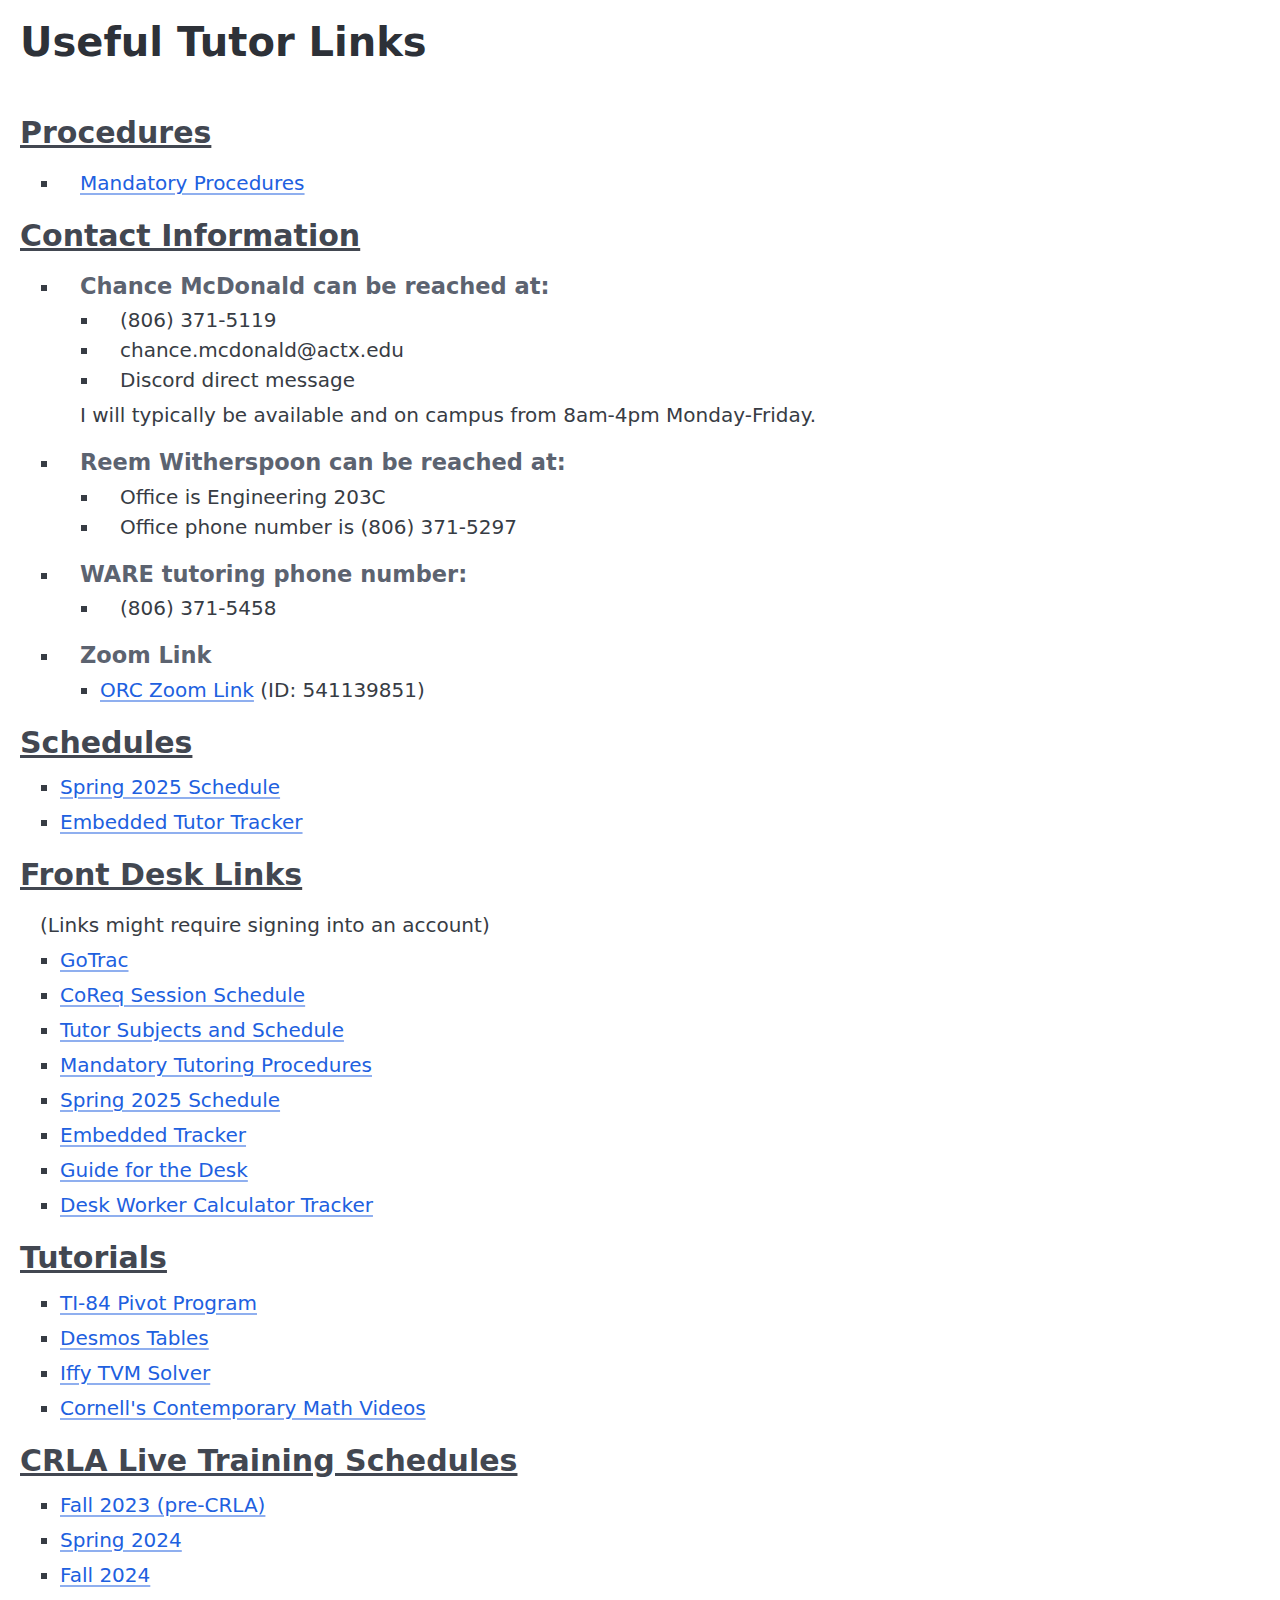
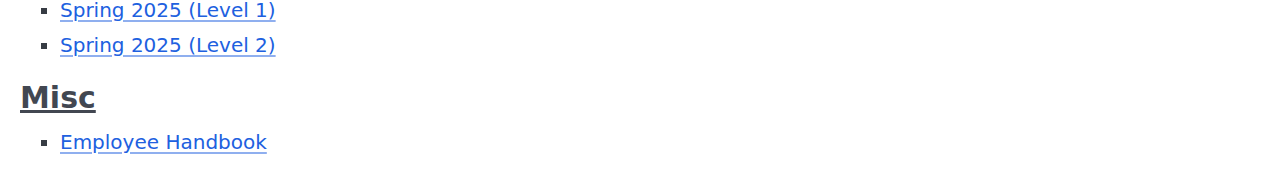
<file: index.html>
﻿<!DOCTYPE html>
<html lang="en">
<head>
    <meta charset="UTF-8">
    <link rel="stylesheet" href="css/pico.blue.css">
    <link rel="stylesheet" href="style.css">
    <title>Tutor Links</title>
</head>
<body>
<header>
    <h1>Useful Tutor Links</h1>
</header>
<section id="procedures">
    <h3>Procedures</h3>
    <ul>
        <li>
            <p>
                <a href="mandatory-procedure.html" target="_blank">Mandatory Procedures</a>
            </p>
        </li>
    </ul>

</section>


<section id="contact-info">
    <h3>Contact Information</h3>
    <ul>
        <li>
            <h5>Chance McDonald can be reached at:</h5>
            <ul class="contact">
                <li><p>(806) 371-5119</p></li>
                <li><p>chance.mcdonald@actx.edu</p></li>
                <li><p>Discord direct message</p></li>
            </ul>
            <p>I will typically be available and on campus from 8am-4pm Monday-Friday.</p>
        </li>

        <li>
            <h5>Reem Witherspoon can be reached at:</h5>
            <ul class="contact">
                <li><p>Office is Engineering 203C</p></li>
                <li><p>Office phone number is (806) 371-5297</p></li>
            </ul>
        </li>
        <li>
            <h5>WARE tutoring phone number:</h5>
            <ul class="contact">
                <li><p>(806) 371-5458</p></li>
            </ul>
        </li>
        <li>
            <h5>Zoom Link</h5>
            <ul class="contact">
                <li><a href="https://zoom.us/j/541139851">ORC Zoom Link</a> (ID: 541139851)</li>
            </ul>
        </li>
    </ul>

</section>
<section id="schedules">
    <h3>Schedules</h3>
    <ul>
        <li>
            <a target="_blank"
               href="https://docs.google.com/spreadsheets/d/1-dS21SKuA3KPkRWTDRjpinqXlB-YGDfRbezjLVbqFlY/edit?gid=245199890#gid=245199890">
                Spring 2025 Schedule</a></li>
        <li>
            <a target="_blank"
               href="https://docs.google.com/spreadsheets/d/1rXgCym_2LpjzWZ2P7cdVVh57BSIl1yKK0l6D4LeIKlY/edit?gid=0#gid=0">
                Embedded Tutor Tracker</a></li>
    </ul>
</section>
<section id="front-desk-links">
    <h3>Front Desk Links</h3>
    <p>(Links might require signing into an account)</p>
    <ul>
        <li>
            <a target="_blank" href="https://acintraprd1.actx.edu/gotrac/public/sign-in.php?lab_id=ORC">
                GoTrac
            </a>
        </li>
        <li>
            <a target="_blank"
               href="https://docs.google.com/spreadsheets/d/1m3O_CC7lJ4MEMrbNjIruxVpPhBroAReIlhq8DTRvB5E/edit?gid=780814558#gid=780814558">
                CoReq Session Schedule
            </a>
        </li>
        <li>
            <a target="_blank"
               href="https://tutorschedules.azurewebsites.net/">
                Tutor Subjects and Schedule
            </a>
        </li>
        <li>
            <a target="_blank"
               href="mandatory-procedure.html">
                Mandatory Tutoring Procedures
            </a>
        </li>
        <li>
            <a target="_blank"
               href="https://docs.google.com/spreadsheets/d/1-dS21SKuA3KPkRWTDRjpinqXlB-YGDfRbezjLVbqFlY/edit?gid=0#gid=0">
                Spring 2025 Schedule
            </a>
        </li>
        <li>
            <a target="_blank"
               href="https://docs.google.com/spreadsheets/d/1rXgCym_2LpjzWZ2P7cdVVh57BSIl1yKK0l6D4LeIKlY/edit?gid=0#gid=0">
                Embedded Tracker
            </a>
        </li>
        <li>
            <a target="_blank"
               href="https://docs.google.com/document/d/1dsFRsdnbybf1a7Uxt8g1SquV4anyyDR41w6onGBGA1I/edit?tab=t.0">
                Guide for the Desk
            </a>
        </li>
        <li>
            <a target="_blank"
               href="https://docs.google.com/spreadsheets/d/1RsbtNXsQMwOIeasDq41-32f2TmubcKg4o8SB9LihOvU/edit?gid=0#gid=0">
                Desk Worker Calculator Tracker
            </a>
        </li>
    </ul>
</section>
<section id="tutorials">
    <h3>Tutorials</h3>
    <ul>
        <li>
            <a target="_blank"
               href="https://drive.google.com/file/d/1aAxIeXPrfP8gkmoS6DbtnGMAIwurvJsS/view?usp=sharing">
                TI-84 Pivot Program
            </a>
        </li>
        <li>
            <a target="_blank"
               href="https://drive.google.com/file/d/18lDmBWcQA0LIQcaZi0VbFGK--SShCySw/view?usp=sharing">
                Desmos Tables
            </a>
        </li>
        <li>
            <a target="_blank"
               href="https://drive.google.com/file/d/1crz9eTeJ2HTNXVGS3SDctXI-lhALNHdl/view?usp=sharing">
                Iffy TVM Solver
            </a>
        </li>
        <li>
            <a target="_blank" href="https://www.youtube.com/playlist?list=PLM_kIt9qL76bE_mzItk86t_gDXmqpIGtb">
                Cornell's Contemporary Math Videos
            </a>
        </li>
    </ul>
</section>
<section id="crla-schedules">
    <h3>CRLA Live Training Schedules</h3>
    <ul>
        <li>
            <a target="_blank" href="./CRLADocs/2023-crla.pdf">
                Fall 2023 (pre-CRLA)
            </a>
        </li>
        <li>
            <a target="_blank" href="./CRLADocs/spring-2024-crla.pdf">
                Spring 2024
            </a>
        </li>
        <li>
            <a target="_blank" href="./CRLADocs/fall-2024-crla.pdf">
                Fall 2024
            </a>
        </li>
        <li>
            <a target="_blank" href="./CRLADocs/2025-CRLA-Level-1.pdf">
                Spring 2025 (Level 1)
            </a>
        </li>       
        <li>
            <a target="_blank" href="./CRLADocs/2025-CRLA-Level-2.pdf">
                Spring 2025 (Level 2)
            </a>
        </li>
    </ul>
</section>
<section id="misc">
    <h3>Misc</h3>
    <ul>
        <li>
            <a target="_blank" href="https://www.actx.edu/hr/classified-and-administrative-personnel-handbook-index">
                Employee Handbook
            </a>
        </li>
    </ul>
</section>
</body>
</html>
</file>
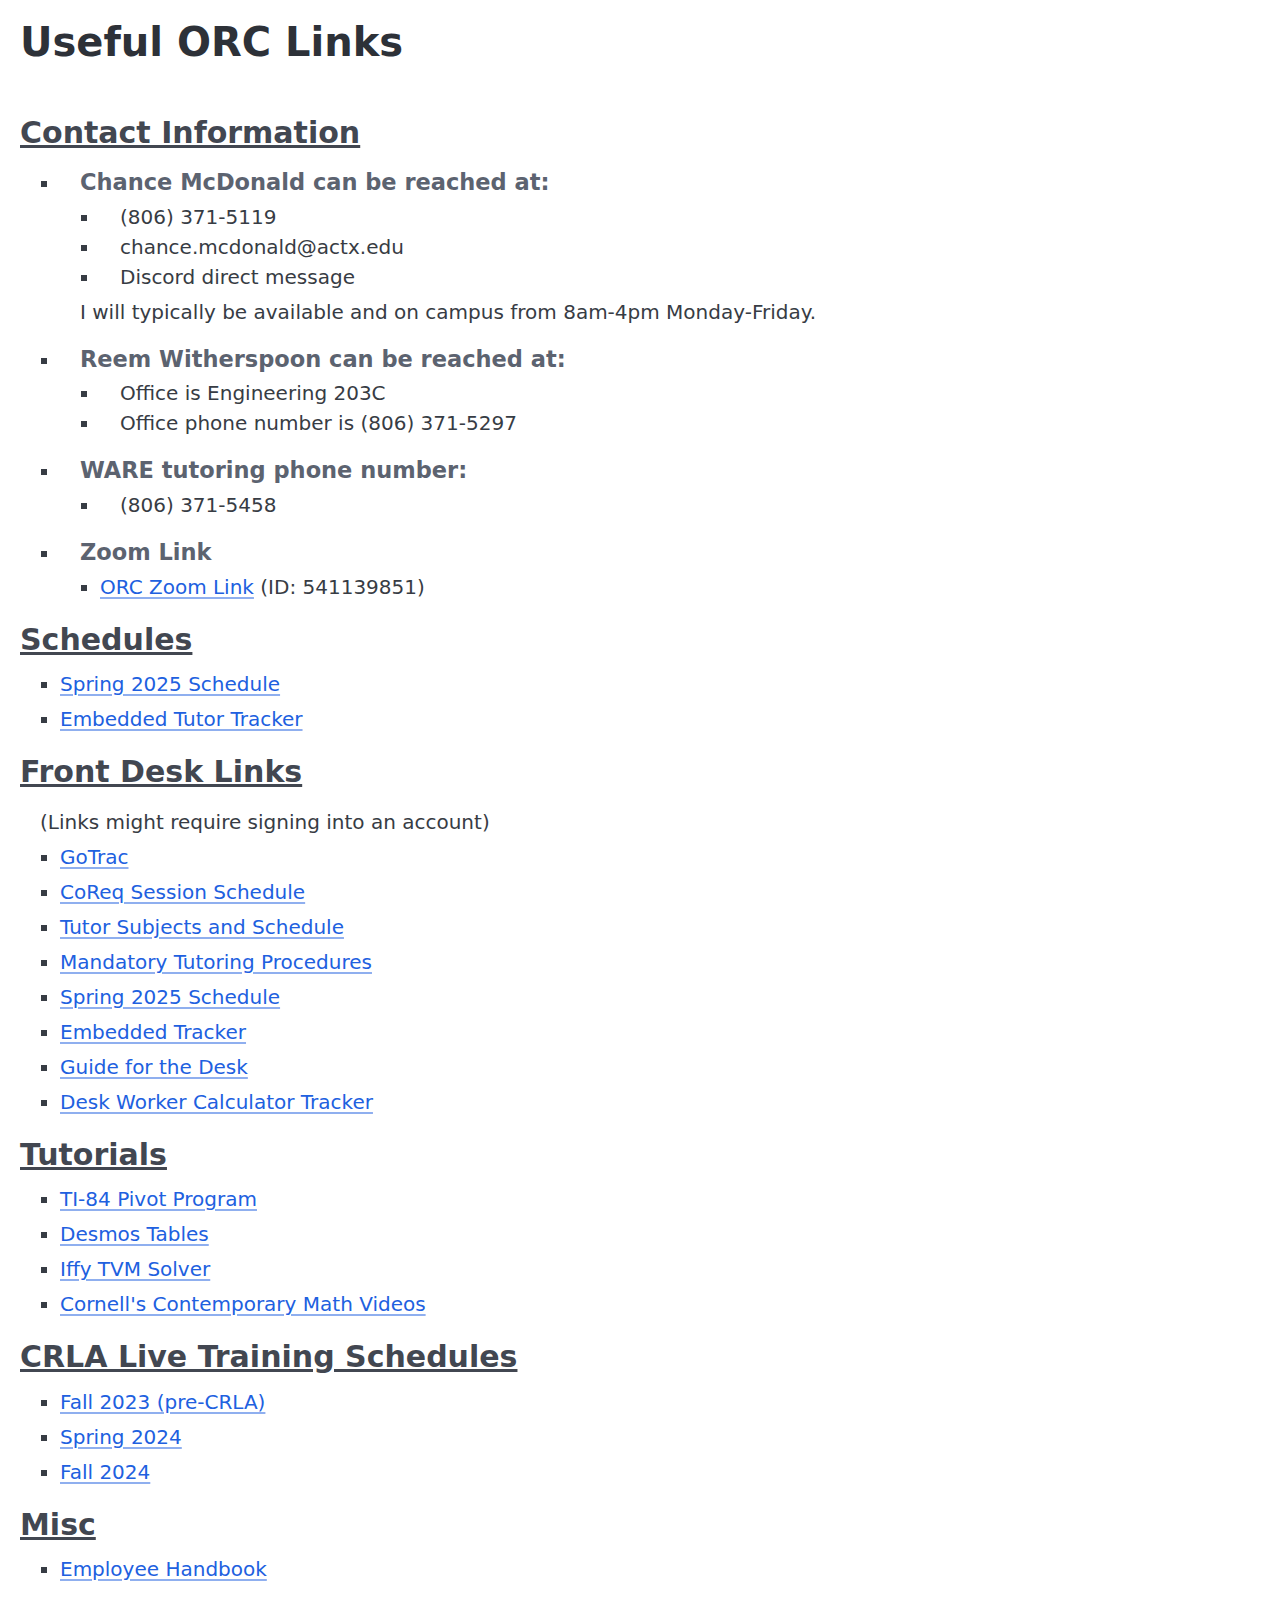
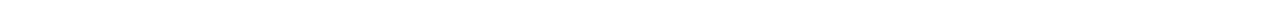
<file: docs/index.html>
﻿<!DOCTYPE html>
<html lang="en">
  <head>
    <meta charset="UTF-8">
    <link rel="stylesheet" href="../css/pico.blue.css">
    <link rel="stylesheet" href="style.css">  
    <title>Tutor Links</title>
  </head>
  <body>
    <header>
      <h1>Useful ORC Links</h1>
    </header>
    <section id="contact-info">
      <h3>Contact Information</h3>
      <ul>
        <li>
          <h5>Chance McDonald can be reached at:</h5>
          <ul class="contact">
            <li><p>(806) 371-5119</p></li>
            <li><p>chance.mcdonald@actx.edu</p></li>
            <li><p>Discord direct message</p></li>
          </ul>
          <p>I will typically be available and on campus from 8am-4pm Monday-Friday.</p>
        </li>

        <li>          
          <h5>Reem Witherspoon can be reached at:</h5>
          <ul class="contact">
            <li><p>Office is Engineering 203C</p></li>
            <li><p>Office phone number is (806) 371-5297</p></li>
          </ul>
        </li>
        <li>          
          <h5>WARE tutoring phone number:</h5>
          <ul class="contact">
            <li><p>(806) 371-5458</p></li>
          </ul>
        </li>
        <li>
          <h5>Zoom Link</h5>
          <ul class="contact">
            <li><a href="https://zoom.us/j/541139851">ORC Zoom Link</a> (ID: 541139851)</li>
          </ul>
        </li>
      </ul>
      
    </section>
    <section id="schedules">
      <h3>Schedules</h3>
      <ul>
        <li>
          <a target="_blank"
             href="https://docs.google.com/spreadsheets/d/1-dS21SKuA3KPkRWTDRjpinqXlB-YGDfRbezjLVbqFlY/edit?gid=245199890#gid=245199890">
            Spring 2025 Schedule</a></li>
        <li>
          <a target="_blank"
             href="https://docs.google.com/spreadsheets/d/1PvGmirliTyccrzqLDEXZXYOmsrJebl4oPB9HiWXudxs/edit?gid=2077937046#gid=2077937046">
            Embedded Tutor Tracker</a></li>
      </ul>
    </section>
    <section id="front-desk-links">
      <h3>Front Desk Links</h3>
      <p>(Links might require signing into an account)</p>
      <ul>
        <li>
          <a target="_blank" href="https://acintraprd1.actx.edu/gotrac/public/sign-in.php?lab_id=ORC">
            GoTrac
          </a>
        </li>
        <li>
          <a target="_blank" href="https://docs.google.com/spreadsheets/d/1m3O_CC7lJ4MEMrbNjIruxVpPhBroAReIlhq8DTRvB5E/edit?gid=780814558#gid=780814558">
            CoReq Session Schedule
          </a>
        </li>
        <li>
          <a target="_blank" href="https://docs.google.com/spreadsheets/d/1Rqys-4jWDx_1CX2psyA5UeRds9hrCg2SQ7Y4ooQ0F6U/edit?gid=2026033097#gid=2026033097">
            Tutor Subjects and Schedule
          </a>
        </li>
        <li>
          <a target="_blank" href="https://onedrive.live.com/view.aspx?resid=96204C89B62E040C!139696&authkey=!AGKxHk-LHgCGZt0">
            Mandatory Tutoring Procedures
          </a>
        </li>
        <li>
          <a target="_blank" href="https://docs.google.com/spreadsheets/d/1-dS21SKuA3KPkRWTDRjpinqXlB-YGDfRbezjLVbqFlY/edit?gid=0#gid=0">
            Spring 2025 Schedule
          </a>
        </li>
        <li>
          <a target="_blank" href="https://docs.google.com/spreadsheets/d/1PvGmirliTyccrzqLDEXZXYOmsrJebl4oPB9HiWXudxs/edit?gid=2039092039#gid=2039092039">
            Embedded Tracker
          </a>
        </li>
        <li>
          <a target="_blank" href="https://docs.google.com/document/d/1dsFRsdnbybf1a7Uxt8g1SquV4anyyDR41w6onGBGA1I/edit?tab=t.0">
            Guide for the Desk
          </a>
        </li>
        <li>
          <a target="_blank" href="https://docs.google.com/spreadsheets/d/1RsbtNXsQMwOIeasDq41-32f2TmubcKg4o8SB9LihOvU/edit?gid=0#gid=0">
            Desk Worker Calculator Tracker
          </a>
        </li>
      </ul>
    </section>
    <section id="tutorials">
      <h3>Tutorials</h3>
      <ul>
        <li>
          <a target="_blank" href="https://drive.google.com/file/d/1aAxIeXPrfP8gkmoS6DbtnGMAIwurvJsS/view?usp=sharing">
            TI-84 Pivot Program
          </a>
        </li>
        <li>
          <a target="_blank" href="https://drive.google.com/file/d/18lDmBWcQA0LIQcaZi0VbFGK--SShCySw/view?usp=sharing">
            Desmos Tables
          </a>
        </li>
        <li>
          <a target="_blank" href="https://drive.google.com/file/d/1crz9eTeJ2HTNXVGS3SDctXI-lhALNHdl/view?usp=sharing">
            Iffy TVM Solver
          </a>
        </li>
        <li>
          <a target="_blank" href="https://www.youtube.com/playlist?list=PLM_kIt9qL76bE_mzItk86t_gDXmqpIGtb">
            Cornell's Contemporary Math Videos
          </a>
        </li>
      </ul>
    </section>
    <section id="crla-schedules">
      <h3>CRLA Live Training Schedules</h3>
      <ul>
        <li>
          <a target="_blank" href="./CRLADocs/2023-crla.pdf">
            Fall 2023 (pre-CRLA)
          </a>
        </li>
        <li>
          <a target="_blank" href="./CRLADocs/spring-2024-crla.pdf">
            Spring 2024
          </a>
        </li>
        <li>
          <a target="_blank" href="./CRLADocs/fall-2024-crla.pdf">
            Fall 2024
          </a>
        </li>
      </ul>
    </section>
    <section id="misc">
      <h3>Misc</h3>
      <ul>
        <li>
          <a target="_blank" href="https://www.actx.edu/hr/classified-and-administrative-personnel-handbook-index">
            Employee Handbook
          </a>
        </li>
      </ul>
    </section>
  </body>
</html>
</file>
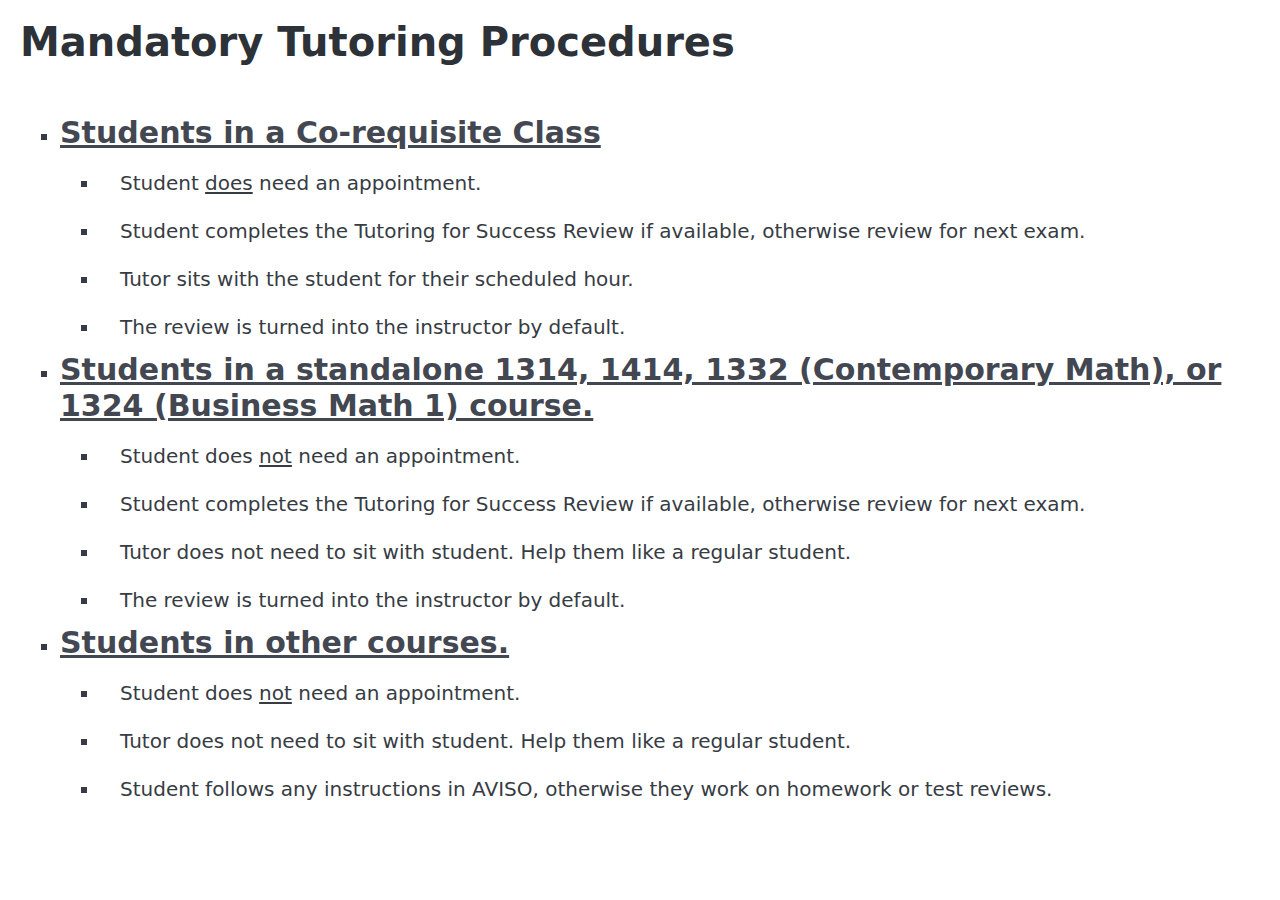
<file: mandatory-procedure.html>
﻿<!DOCTYPE html>
<html lang="en">
<head>
    <meta charset="UTF-8">
    <link rel="stylesheet" href="css/pico.blue.css">
    <link rel="stylesheet" href="style.css">
    <title>Mandatory Tutoring Procedures</title>
</head>
<body>
<header>
    <h1>Mandatory Tutoring Procedures</h1>
</header>
<section id="procedure">
    <ul>
        <li>
            <h3>Students in a Co-requisite Class</h3>
            <ul>
                <li>
                    <p>Student <u>does</u> need an appointment.</p>
                </li>
                <li>
                    <p>Student completes the Tutoring for Success Review if available, otherwise review for next exam.</p>
                </li>
                <li>
                    <p>Tutor sits with the student for their scheduled hour.</p>
                </li>
                <li>
                    <p>The review is turned into the instructor by default.</p>
                </li>
            </ul>
        <li>
            <h3>Students in a standalone 1314, 1414, 1332 (Contemporary Math), or 1324 (Business Math 1) course.</h3>
            <ul>
                <li>
                    <p>Student does <u>not</u> need an appointment.</p>
                </li>
                <li>
                    <p>Student completes the Tutoring for Success Review if available, otherwise review for next exam.</p>
                </li>
                <li>
                    <p>Tutor does not need to sit with student. Help them like a regular student.</p>
                </li>
                <li>
                    <p>The review is turned into the instructor by default.</p>
                </li>
            </ul>
        </li>
        <li>
            <h3>Students in other courses.</h3>
            <ul>
                <li>
                    <p>Student does <u>not</u> need an appointment.</p>
                </li>
                <li>
                    <p>Tutor does not need to sit with student. Help them like a regular student.</p>
                </li>
                <li>
                    <p>Student follows any instructions in AVISO, otherwise they work on homework or test reviews.</p>
                </li>
            </ul>
        </li>
    </ul>
</section>
</body>
</html>
</file>
<file: css/pico.blue.css>
@charset "UTF-8";
/*!
 * Pico CSS ✨ v2.0.6 (https://picocss.com)
 * Copyright 2019-2024 - Licensed under MIT
 */
/**
 * Styles
 */
:root {
  --pico-font-family-emoji: "Apple Color Emoji", "Segoe UI Emoji", "Segoe UI Symbol", "Noto Color Emoji";
  --pico-font-family-sans-serif: system-ui, "Segoe UI", Roboto, Oxygen, Ubuntu, Cantarell, Helvetica, Arial, "Helvetica Neue", sans-serif, var(--pico-font-family-emoji);
  --pico-font-family-monospace: ui-monospace, SFMono-Regular, "SF Mono", Menlo, Consolas, "Liberation Mono", monospace, var(--pico-font-family-emoji);
  --pico-font-family: var(--pico-font-family-sans-serif);
  --pico-line-height: 1.5;
  --pico-font-weight: 400;
  --pico-font-size: 100%;
  --pico-text-underline-offset: 0.1rem;
  --pico-border-radius: 0.25rem;
  --pico-border-width: 0.0625rem;
  --pico-outline-width: 0.125rem;
  --pico-transition: 0.2s ease-in-out;
  --pico-spacing: 1rem;
  --pico-typography-spacing-vertical: 1rem;
  --pico-block-spacing-vertical: var(--pico-spacing);
  --pico-block-spacing-horizontal: var(--pico-spacing);
  --pico-grid-column-gap: var(--pico-spacing);
  --pico-grid-row-gap: var(--pico-spacing);
  --pico-form-element-spacing-vertical: 0.75rem;
  --pico-form-element-spacing-horizontal: 1rem;
  --pico-group-box-shadow: 0 0 0 rgba(0, 0, 0, 0);
  --pico-group-box-shadow-focus-with-button: 0 0 0 var(--pico-outline-width) var(--pico-primary-focus);
  --pico-group-box-shadow-focus-with-input: 0 0 0 0.0625rem var(--pico-form-element-border-color);
  --pico-modal-overlay-backdrop-filter: blur(0.375rem);
  --pico-nav-element-spacing-vertical: 1rem;
  --pico-nav-element-spacing-horizontal: 0.5rem;
  --pico-nav-link-spacing-vertical: 0.5rem;
  --pico-nav-link-spacing-horizontal: 0.5rem;
  --pico-nav-breadcrumb-divider: ">";
  --pico-icon-checkbox: url("data:image/svg+xml,%3Csvg xmlns='http://www.w3.org/2000/svg' width='24' height='24' viewBox='0 0 24 24' fill='none' stroke='rgb(255, 255, 255)' stroke-width='4' stroke-linecap='round' stroke-linejoin='round'%3E%3Cpolyline points='20 6 9 17 4 12'%3E%3C/polyline%3E%3C/svg%3E");
  --pico-icon-minus: url("data:image/svg+xml,%3Csvg xmlns='http://www.w3.org/2000/svg' width='24' height='24' viewBox='0 0 24 24' fill='none' stroke='rgb(255, 255, 255)' stroke-width='4' stroke-linecap='round' stroke-linejoin='round'%3E%3Cline x1='5' y1='12' x2='19' y2='12'%3E%3C/line%3E%3C/svg%3E");
  --pico-icon-chevron: url("data:image/svg+xml,%3Csvg xmlns='http://www.w3.org/2000/svg' width='24' height='24' viewBox='0 0 24 24' fill='none' stroke='rgb(136, 145, 164)' stroke-width='2' stroke-linecap='round' stroke-linejoin='round'%3E%3Cpolyline points='6 9 12 15 18 9'%3E%3C/polyline%3E%3C/svg%3E");
  --pico-icon-date: url("data:image/svg+xml,%3Csvg xmlns='http://www.w3.org/2000/svg' width='24' height='24' viewBox='0 0 24 24' fill='none' stroke='rgb(136, 145, 164)' stroke-width='2' stroke-linecap='round' stroke-linejoin='round'%3E%3Crect x='3' y='4' width='18' height='18' rx='2' ry='2'%3E%3C/rect%3E%3Cline x1='16' y1='2' x2='16' y2='6'%3E%3C/line%3E%3Cline x1='8' y1='2' x2='8' y2='6'%3E%3C/line%3E%3Cline x1='3' y1='10' x2='21' y2='10'%3E%3C/line%3E%3C/svg%3E");
  --pico-icon-time: url("data:image/svg+xml,%3Csvg xmlns='http://www.w3.org/2000/svg' width='24' height='24' viewBox='0 0 24 24' fill='none' stroke='rgb(136, 145, 164)' stroke-width='2' stroke-linecap='round' stroke-linejoin='round'%3E%3Ccircle cx='12' cy='12' r='10'%3E%3C/circle%3E%3Cpolyline points='12 6 12 12 16 14'%3E%3C/polyline%3E%3C/svg%3E");
  --pico-icon-search: url("data:image/svg+xml,%3Csvg xmlns='http://www.w3.org/2000/svg' width='24' height='24' viewBox='0 0 24 24' fill='none' stroke='rgb(136, 145, 164)' stroke-width='1.5' stroke-linecap='round' stroke-linejoin='round'%3E%3Ccircle cx='11' cy='11' r='8'%3E%3C/circle%3E%3Cline x1='21' y1='21' x2='16.65' y2='16.65'%3E%3C/line%3E%3C/svg%3E");
  --pico-icon-close: url("data:image/svg+xml,%3Csvg xmlns='http://www.w3.org/2000/svg' width='24' height='24' viewBox='0 0 24 24' fill='none' stroke='rgb(136, 145, 164)' stroke-width='3' stroke-linecap='round' stroke-linejoin='round'%3E%3Cline x1='18' y1='6' x2='6' y2='18'%3E%3C/line%3E%3Cline x1='6' y1='6' x2='18' y2='18'%3E%3C/line%3E%3C/svg%3E");
  --pico-icon-loading: url("data:image/svg+xml,%3Csvg fill='none' height='24' width='24' viewBox='0 0 24 24' xmlns='http://www.w3.org/2000/svg' %3E%3Cstyle%3E g %7B animation: rotate 2s linear infinite; transform-origin: center center; %7D circle %7B stroke-dasharray: 75,100; stroke-dashoffset: -5; animation: dash 1.5s ease-in-out infinite; stroke-linecap: round; %7D @keyframes rotate %7B 0%25 %7B transform: rotate(0deg); %7D 100%25 %7B transform: rotate(360deg); %7D %7D @keyframes dash %7B 0%25 %7B stroke-dasharray: 1,100; stroke-dashoffset: 0; %7D 50%25 %7B stroke-dasharray: 44.5,100; stroke-dashoffset: -17.5; %7D 100%25 %7B stroke-dasharray: 44.5,100; stroke-dashoffset: -62; %7D %7D %3C/style%3E%3Cg%3E%3Ccircle cx='12' cy='12' r='10' fill='none' stroke='rgb(136, 145, 164)' stroke-width='4' /%3E%3C/g%3E%3C/svg%3E");
}
@media (min-width: 576px) {
  :root {
    --pico-font-size: 106.25%;
  }
}
@media (min-width: 768px) {
  :root {
    --pico-font-size: 112.5%;
  }
}
@media (min-width: 1024px) {
  :root {
    --pico-font-size: 118.75%;
  }
}
@media (min-width: 1280px) {
  :root {
    --pico-font-size: 125%;
  }
}
@media (min-width: 1536px) {
  :root {
    --pico-font-size: 131.25%;
  }
}

a {
  --pico-text-decoration: underline;
}
a.secondary, a.contrast {
  --pico-text-decoration: underline;
}

small {
  --pico-font-size: 0.875em;
}

h1,
h2,
h3,
h4,
h5,
h6 {
  --pico-font-weight: 700;
}

h1 {
  --pico-font-size: 2rem;
  --pico-line-height: 1.125;
  --pico-typography-spacing-top: 3rem;
}

h2 {
  --pico-font-size: 1.75rem;
  --pico-line-height: 1.15;
  --pico-typography-spacing-top: 2.625rem;
}

h3 {
  --pico-font-size: 1.5rem;
  --pico-line-height: 1.175;
  --pico-typography-spacing-top: 2.25rem;
}

h4 {
  --pico-font-size: 1.25rem;
  --pico-line-height: 1.2;
  --pico-typography-spacing-top: 1.874rem;
}

h5 {
  --pico-font-size: 1.125rem;
  --pico-line-height: 1.225;
  --pico-typography-spacing-top: 1.6875rem;
}

h6 {
  --pico-font-size: 1rem;
  --pico-line-height: 1.25;
  --pico-typography-spacing-top: 1.5rem;
}

thead th,
thead td,
tfoot th,
tfoot td {
  --pico-font-weight: 600;
  --pico-border-width: 0.1875rem;
}

pre,
code,
kbd,
samp {
  --pico-font-family: var(--pico-font-family-monospace);
}

kbd {
  --pico-font-weight: bolder;
}

input:not([type=submit],
[type=button],
[type=reset],
[type=checkbox],
[type=radio],
[type=file]),
:where(select, textarea) {
  --pico-outline-width: 0.0625rem;
}

[type=search] {
  --pico-border-radius: 5rem;
}

[type=checkbox],
[type=radio] {
  --pico-border-width: 0.125rem;
}

[type=checkbox][role=switch] {
  --pico-border-width: 0.1875rem;
}

details.dropdown summary:not([role=button]) {
  --pico-outline-width: 0.0625rem;
}

nav details.dropdown summary:focus-visible {
  --pico-outline-width: 0.125rem;
}

[role=search] {
  --pico-border-radius: 5rem;
}

[role=search]:has(button.secondary:focus,
[type=submit].secondary:focus,
[type=button].secondary:focus,
[role=button].secondary:focus),
[role=group]:has(button.secondary:focus,
[type=submit].secondary:focus,
[type=button].secondary:focus,
[role=button].secondary:focus) {
  --pico-group-box-shadow-focus-with-button: 0 0 0 var(--pico-outline-width) var(--pico-secondary-focus);
}
[role=search]:has(button.contrast:focus,
[type=submit].contrast:focus,
[type=button].contrast:focus,
[role=button].contrast:focus),
[role=group]:has(button.contrast:focus,
[type=submit].contrast:focus,
[type=button].contrast:focus,
[role=button].contrast:focus) {
  --pico-group-box-shadow-focus-with-button: 0 0 0 var(--pico-outline-width) var(--pico-contrast-focus);
}
[role=search] button,
[role=search] [type=submit],
[role=search] [type=button],
[role=search] [role=button],
[role=group] button,
[role=group] [type=submit],
[role=group] [type=button],
[role=group] [role=button] {
  --pico-form-element-spacing-horizontal: 2rem;
}

details summary[role=button]:not(.outline)::after {
  filter: brightness(0) invert(1);
}

[aria-busy=true]:not(input, select, textarea):is(button, [type=submit], [type=button], [type=reset], [role=button]):not(.outline)::before {
  filter: brightness(0) invert(1);
}

/**
 * Color schemes
 */
[data-theme=light],
:root:not([data-theme=dark]) {
  --pico-background-color: #fff;
  --pico-color: #373c44;
  --pico-text-selection-color: rgba(116, 139, 248, 0.25);
  --pico-muted-color: #646b79;
  --pico-muted-border-color: #e7eaf0;
  --pico-primary: #2060df;
  --pico-primary-background: #2060df;
  --pico-primary-border: var(--pico-primary-background);
  --pico-primary-underline: rgba(32, 96, 223, 0.5);
  --pico-primary-hover: #184eb8;
  --pico-primary-hover-background: #1d59d0;
  --pico-primary-hover-border: var(--pico-primary-hover-background);
  --pico-primary-hover-underline: var(--pico-primary-hover);
  --pico-primary-focus: rgba(116, 139, 248, 0.5);
  --pico-primary-inverse: #fff;
  --pico-secondary: #5d6b89;
  --pico-secondary-background: #525f7a;
  --pico-secondary-border: var(--pico-secondary-background);
  --pico-secondary-underline: rgba(93, 107, 137, 0.5);
  --pico-secondary-hover: #48536b;
  --pico-secondary-hover-background: #48536b;
  --pico-secondary-hover-border: var(--pico-secondary-hover-background);
  --pico-secondary-hover-underline: var(--pico-secondary-hover);
  --pico-secondary-focus: rgba(93, 107, 137, 0.25);
  --pico-secondary-inverse: #fff;
  --pico-contrast: #181c25;
  --pico-contrast-background: #181c25;
  --pico-contrast-border: var(--pico-contrast-background);
  --pico-contrast-underline: rgba(24, 28, 37, 0.5);
  --pico-contrast-hover: #000;
  --pico-contrast-hover-background: #000;
  --pico-contrast-hover-border: var(--pico-contrast-hover-background);
  --pico-contrast-hover-underline: var(--pico-secondary-hover);
  --pico-contrast-focus: rgba(93, 107, 137, 0.25);
  --pico-contrast-inverse: #fff;
  --pico-box-shadow: 0.0145rem 0.029rem 0.174rem rgba(129, 145, 181, 0.01698), 0.0335rem 0.067rem 0.402rem rgba(129, 145, 181, 0.024), 0.0625rem 0.125rem 0.75rem rgba(129, 145, 181, 0.03), 0.1125rem 0.225rem 1.35rem rgba(129, 145, 181, 0.036), 0.2085rem 0.417rem 2.502rem rgba(129, 145, 181, 0.04302), 0.5rem 1rem 6rem rgba(129, 145, 181, 0.06), 0 0 0 0.0625rem rgba(129, 145, 181, 0.015);
  --pico-h1-color: #2d3138;
  --pico-h2-color: #373c44;
  --pico-h3-color: #424751;
  --pico-h4-color: #4d535e;
  --pico-h5-color: #5c6370;
  --pico-h6-color: #646b79;
  --pico-mark-background-color: #fde7c0;
  --pico-mark-color: #0f1114;
  --pico-ins-color: #1d6a54;
  --pico-del-color: #883935;
  --pico-blockquote-border-color: var(--pico-muted-border-color);
  --pico-blockquote-footer-color: var(--pico-muted-color);
  --pico-button-box-shadow: 0 0 0 rgba(0, 0, 0, 0);
  --pico-button-hover-box-shadow: 0 0 0 rgba(0, 0, 0, 0);
  --pico-table-border-color: var(--pico-muted-border-color);
  --pico-table-row-stripped-background-color: rgba(111, 120, 135, 0.0375);
  --pico-code-background-color: #f3f5f7;
  --pico-code-color: #646b79;
  --pico-code-kbd-background-color: var(--pico-color);
  --pico-code-kbd-color: var(--pico-background-color);
  --pico-form-element-background-color: #fbfcfc;
  --pico-form-element-selected-background-color: #dfe3eb;
  --pico-form-element-border-color: #cfd5e2;
  --pico-form-element-color: #23262c;
  --pico-form-element-placeholder-color: var(--pico-muted-color);
  --pico-form-element-active-background-color: #fff;
  --pico-form-element-active-border-color: var(--pico-primary-border);
  --pico-form-element-focus-color: var(--pico-primary-border);
  --pico-form-element-disabled-opacity: 0.5;
  --pico-form-element-invalid-border-color: #b86a6b;
  --pico-form-element-invalid-active-border-color: #c84f48;
  --pico-form-element-invalid-focus-color: var(--pico-form-element-invalid-active-border-color);
  --pico-form-element-valid-border-color: #4c9b8a;
  --pico-form-element-valid-active-border-color: #279977;
  --pico-form-element-valid-focus-color: var(--pico-form-element-valid-active-border-color);
  --pico-switch-background-color: #bfc7d9;
  --pico-switch-checked-background-color: var(--pico-primary-background);
  --pico-switch-color: #fff;
  --pico-switch-thumb-box-shadow: 0 0 0 rgba(0, 0, 0, 0);
  --pico-range-border-color: #dfe3eb;
  --pico-range-active-border-color: #bfc7d9;
  --pico-range-thumb-border-color: var(--pico-background-color);
  --pico-range-thumb-color: var(--pico-secondary-background);
  --pico-range-thumb-active-color: var(--pico-primary-background);
  --pico-accordion-border-color: var(--pico-muted-border-color);
  --pico-accordion-active-summary-color: var(--pico-primary-hover);
  --pico-accordion-close-summary-color: var(--pico-color);
  --pico-accordion-open-summary-color: var(--pico-muted-color);
  --pico-card-background-color: var(--pico-background-color);
  --pico-card-border-color: var(--pico-muted-border-color);
  --pico-card-box-shadow: var(--pico-box-shadow);
  --pico-card-sectioning-background-color: #fbfcfc;
  --pico-dropdown-background-color: #fff;
  --pico-dropdown-border-color: #eff1f4;
  --pico-dropdown-box-shadow: var(--pico-box-shadow);
  --pico-dropdown-color: var(--pico-color);
  --pico-dropdown-hover-background-color: #eff1f4;
  --pico-loading-spinner-opacity: 0.5;
  --pico-modal-overlay-background-color: rgba(232, 234, 237, 0.75);
  --pico-progress-background-color: #dfe3eb;
  --pico-progress-color: var(--pico-primary-background);
  --pico-tooltip-background-color: var(--pico-contrast-background);
  --pico-tooltip-color: var(--pico-contrast-inverse);
  --pico-icon-valid: url("data:image/svg+xml,%3Csvg xmlns='http://www.w3.org/2000/svg' width='24' height='24' viewBox='0 0 24 24' fill='none' stroke='rgb(76, 155, 138)' stroke-width='2' stroke-linecap='round' stroke-linejoin='round'%3E%3Cpolyline points='20 6 9 17 4 12'%3E%3C/polyline%3E%3C/svg%3E");
  --pico-icon-invalid: url("data:image/svg+xml,%3Csvg xmlns='http://www.w3.org/2000/svg' width='24' height='24' viewBox='0 0 24 24' fill='none' stroke='rgb(200, 79, 72)' stroke-width='2' stroke-linecap='round' stroke-linejoin='round'%3E%3Ccircle cx='12' cy='12' r='10'%3E%3C/circle%3E%3Cline x1='12' y1='8' x2='12' y2='12'%3E%3C/line%3E%3Cline x1='12' y1='16' x2='12.01' y2='16'%3E%3C/line%3E%3C/svg%3E");
  color-scheme: light;
}
[data-theme=light] input:is([type=submit],
[type=button],
[type=reset],
[type=checkbox],
[type=radio],
[type=file]),
:root:not([data-theme=dark]) input:is([type=submit],
[type=button],
[type=reset],
[type=checkbox],
[type=radio],
[type=file]) {
  --pico-form-element-focus-color: var(--pico-primary-focus);
}

@media only screen and (prefers-color-scheme: dark) {
  :root:not([data-theme]) {
    --pico-background-color: #13171f;
    --pico-color: #c2c7d0;
    --pico-text-selection-color: rgba(137, 153, 249, 0.1875);
    --pico-muted-color: #7b8495;
    --pico-muted-border-color: #202632;
    --pico-primary: #8999f9;
    --pico-primary-background: #2060df;
    --pico-primary-border: var(--pico-primary-background);
    --pico-primary-underline: rgba(137, 153, 249, 0.5);
    --pico-primary-hover: #aeb5fb;
    --pico-primary-hover-background: #3c71f7;
    --pico-primary-hover-border: var(--pico-primary-hover-background);
    --pico-primary-hover-underline: var(--pico-primary-hover);
    --pico-primary-focus: rgba(137, 153, 249, 0.375);
    --pico-primary-inverse: #fff;
    --pico-secondary: #969eaf;
    --pico-secondary-background: #525f7a;
    --pico-secondary-border: var(--pico-secondary-background);
    --pico-secondary-underline: rgba(150, 158, 175, 0.5);
    --pico-secondary-hover: #b3b9c5;
    --pico-secondary-hover-background: #5d6b89;
    --pico-secondary-hover-border: var(--pico-secondary-hover-background);
    --pico-secondary-hover-underline: var(--pico-secondary-hover);
    --pico-secondary-focus: rgba(144, 158, 190, 0.25);
    --pico-secondary-inverse: #fff;
    --pico-contrast: #dfe3eb;
    --pico-contrast-background: #eff1f4;
    --pico-contrast-border: var(--pico-contrast-background);
    --pico-contrast-underline: rgba(223, 227, 235, 0.5);
    --pico-contrast-hover: #fff;
    --pico-contrast-hover-background: #fff;
    --pico-contrast-hover-border: var(--pico-contrast-hover-background);
    --pico-contrast-hover-underline: var(--pico-contrast-hover);
    --pico-contrast-focus: rgba(207, 213, 226, 0.25);
    --pico-contrast-inverse: #000;
    --pico-box-shadow: 0.0145rem 0.029rem 0.174rem rgba(7, 9, 12, 0.01698), 0.0335rem 0.067rem 0.402rem rgba(7, 9, 12, 0.024), 0.0625rem 0.125rem 0.75rem rgba(7, 9, 12, 0.03), 0.1125rem 0.225rem 1.35rem rgba(7, 9, 12, 0.036), 0.2085rem 0.417rem 2.502rem rgba(7, 9, 12, 0.04302), 0.5rem 1rem 6rem rgba(7, 9, 12, 0.06), 0 0 0 0.0625rem rgba(7, 9, 12, 0.015);
    --pico-h1-color: #f0f1f3;
    --pico-h2-color: #e0e3e7;
    --pico-h3-color: #c2c7d0;
    --pico-h4-color: #b3b9c5;
    --pico-h5-color: #a4acba;
    --pico-h6-color: #8891a4;
    --pico-mark-background-color: #014063;
    --pico-mark-color: #fff;
    --pico-ins-color: #62af9a;
    --pico-del-color: #ce7e7b;
    --pico-blockquote-border-color: var(--pico-muted-border-color);
    --pico-blockquote-footer-color: var(--pico-muted-color);
    --pico-button-box-shadow: 0 0 0 rgba(0, 0, 0, 0);
    --pico-button-hover-box-shadow: 0 0 0 rgba(0, 0, 0, 0);
    --pico-table-border-color: var(--pico-muted-border-color);
    --pico-table-row-stripped-background-color: rgba(111, 120, 135, 0.0375);
    --pico-code-background-color: #1a1f28;
    --pico-code-color: #8891a4;
    --pico-code-kbd-background-color: var(--pico-color);
    --pico-code-kbd-color: var(--pico-background-color);
    --pico-form-element-background-color: #1c212c;
    --pico-form-element-selected-background-color: #2a3140;
    --pico-form-element-border-color: #2a3140;
    --pico-form-element-color: #e0e3e7;
    --pico-form-element-placeholder-color: #8891a4;
    --pico-form-element-active-background-color: #1a1f28;
    --pico-form-element-active-border-color: var(--pico-primary-border);
    --pico-form-element-focus-color: var(--pico-primary-border);
    --pico-form-element-disabled-opacity: 0.5;
    --pico-form-element-invalid-border-color: #964a50;
    --pico-form-element-invalid-active-border-color: #b7403b;
    --pico-form-element-invalid-focus-color: var(--pico-form-element-invalid-active-border-color);
    --pico-form-element-valid-border-color: #2a7b6f;
    --pico-form-element-valid-active-border-color: #16896a;
    --pico-form-element-valid-focus-color: var(--pico-form-element-valid-active-border-color);
    --pico-switch-background-color: #333c4e;
    --pico-switch-checked-background-color: var(--pico-primary-background);
    --pico-switch-color: #fff;
    --pico-switch-thumb-box-shadow: 0 0 0 rgba(0, 0, 0, 0);
    --pico-range-border-color: #202632;
    --pico-range-active-border-color: #2a3140;
    --pico-range-thumb-border-color: var(--pico-background-color);
    --pico-range-thumb-color: var(--pico-secondary-background);
    --pico-range-thumb-active-color: var(--pico-primary-background);
    --pico-accordion-border-color: var(--pico-muted-border-color);
    --pico-accordion-active-summary-color: var(--pico-primary-hover);
    --pico-accordion-close-summary-color: var(--pico-color);
    --pico-accordion-open-summary-color: var(--pico-muted-color);
    --pico-card-background-color: #181c25;
    --pico-card-border-color: var(--pico-card-background-color);
    --pico-card-box-shadow: var(--pico-box-shadow);
    --pico-card-sectioning-background-color: #1a1f28;
    --pico-dropdown-background-color: #181c25;
    --pico-dropdown-border-color: #202632;
    --pico-dropdown-box-shadow: var(--pico-box-shadow);
    --pico-dropdown-color: var(--pico-color);
    --pico-dropdown-hover-background-color: #202632;
    --pico-loading-spinner-opacity: 0.5;
    --pico-modal-overlay-background-color: rgba(8, 9, 10, 0.75);
    --pico-progress-background-color: #202632;
    --pico-progress-color: var(--pico-primary-background);
    --pico-tooltip-background-color: var(--pico-contrast-background);
    --pico-tooltip-color: var(--pico-contrast-inverse);
    --pico-icon-valid: url("data:image/svg+xml,%3Csvg xmlns='http://www.w3.org/2000/svg' width='24' height='24' viewBox='0 0 24 24' fill='none' stroke='rgb(42, 123, 111)' stroke-width='2' stroke-linecap='round' stroke-linejoin='round'%3E%3Cpolyline points='20 6 9 17 4 12'%3E%3C/polyline%3E%3C/svg%3E");
    --pico-icon-invalid: url("data:image/svg+xml,%3Csvg xmlns='http://www.w3.org/2000/svg' width='24' height='24' viewBox='0 0 24 24' fill='none' stroke='rgb(150, 74, 80)' stroke-width='2' stroke-linecap='round' stroke-linejoin='round'%3E%3Ccircle cx='12' cy='12' r='10'%3E%3C/circle%3E%3Cline x1='12' y1='8' x2='12' y2='12'%3E%3C/line%3E%3Cline x1='12' y1='16' x2='12.01' y2='16'%3E%3C/line%3E%3C/svg%3E");
    color-scheme: dark;
  }
  :root:not([data-theme]) input:is([type=submit],
  [type=button],
  [type=reset],
  [type=checkbox],
  [type=radio],
  [type=file]) {
    --pico-form-element-focus-color: var(--pico-primary-focus);
  }
  :root:not([data-theme]) details summary[role=button].contrast:not(.outline)::after {
    filter: brightness(0);
  }
  :root:not([data-theme]) [aria-busy=true]:not(input, select, textarea).contrast:is(button,
  [type=submit],
  [type=button],
  [type=reset],
  [role=button]):not(.outline)::before {
    filter: brightness(0);
  }
}
[data-theme=dark] {
  --pico-background-color: #13171f;
  --pico-color: #c2c7d0;
  --pico-text-selection-color: rgba(137, 153, 249, 0.1875);
  --pico-muted-color: #7b8495;
  --pico-muted-border-color: #202632;
  --pico-primary: #8999f9;
  --pico-primary-background: #2060df;
  --pico-primary-border: var(--pico-primary-background);
  --pico-primary-underline: rgba(137, 153, 249, 0.5);
  --pico-primary-hover: #aeb5fb;
  --pico-primary-hover-background: #3c71f7;
  --pico-primary-hover-border: var(--pico-primary-hover-background);
  --pico-primary-hover-underline: var(--pico-primary-hover);
  --pico-primary-focus: rgba(137, 153, 249, 0.375);
  --pico-primary-inverse: #fff;
  --pico-secondary: #969eaf;
  --pico-secondary-background: #525f7a;
  --pico-secondary-border: var(--pico-secondary-background);
  --pico-secondary-underline: rgba(150, 158, 175, 0.5);
  --pico-secondary-hover: #b3b9c5;
  --pico-secondary-hover-background: #5d6b89;
  --pico-secondary-hover-border: var(--pico-secondary-hover-background);
  --pico-secondary-hover-underline: var(--pico-secondary-hover);
  --pico-secondary-focus: rgba(144, 158, 190, 0.25);
  --pico-secondary-inverse: #fff;
  --pico-contrast: #dfe3eb;
  --pico-contrast-background: #eff1f4;
  --pico-contrast-border: var(--pico-contrast-background);
  --pico-contrast-underline: rgba(223, 227, 235, 0.5);
  --pico-contrast-hover: #fff;
  --pico-contrast-hover-background: #fff;
  --pico-contrast-hover-border: var(--pico-contrast-hover-background);
  --pico-contrast-hover-underline: var(--pico-contrast-hover);
  --pico-contrast-focus: rgba(207, 213, 226, 0.25);
  --pico-contrast-inverse: #000;
  --pico-box-shadow: 0.0145rem 0.029rem 0.174rem rgba(7, 9, 12, 0.01698), 0.0335rem 0.067rem 0.402rem rgba(7, 9, 12, 0.024), 0.0625rem 0.125rem 0.75rem rgba(7, 9, 12, 0.03), 0.1125rem 0.225rem 1.35rem rgba(7, 9, 12, 0.036), 0.2085rem 0.417rem 2.502rem rgba(7, 9, 12, 0.04302), 0.5rem 1rem 6rem rgba(7, 9, 12, 0.06), 0 0 0 0.0625rem rgba(7, 9, 12, 0.015);
  --pico-h1-color: #f0f1f3;
  --pico-h2-color: #e0e3e7;
  --pico-h3-color: #c2c7d0;
  --pico-h4-color: #b3b9c5;
  --pico-h5-color: #a4acba;
  --pico-h6-color: #8891a4;
  --pico-mark-background-color: #014063;
  --pico-mark-color: #fff;
  --pico-ins-color: #62af9a;
  --pico-del-color: #ce7e7b;
  --pico-blockquote-border-color: var(--pico-muted-border-color);
  --pico-blockquote-footer-color: var(--pico-muted-color);
  --pico-button-box-shadow: 0 0 0 rgba(0, 0, 0, 0);
  --pico-button-hover-box-shadow: 0 0 0 rgba(0, 0, 0, 0);
  --pico-table-border-color: var(--pico-muted-border-color);
  --pico-table-row-stripped-background-color: rgba(111, 120, 135, 0.0375);
  --pico-code-background-color: #1a1f28;
  --pico-code-color: #8891a4;
  --pico-code-kbd-background-color: var(--pico-color);
  --pico-code-kbd-color: var(--pico-background-color);
  --pico-form-element-background-color: #1c212c;
  --pico-form-element-selected-background-color: #2a3140;
  --pico-form-element-border-color: #2a3140;
  --pico-form-element-color: #e0e3e7;
  --pico-form-element-placeholder-color: #8891a4;
  --pico-form-element-active-background-color: #1a1f28;
  --pico-form-element-active-border-color: var(--pico-primary-border);
  --pico-form-element-focus-color: var(--pico-primary-border);
  --pico-form-element-disabled-opacity: 0.5;
  --pico-form-element-invalid-border-color: #964a50;
  --pico-form-element-invalid-active-border-color: #b7403b;
  --pico-form-element-invalid-focus-color: var(--pico-form-element-invalid-active-border-color);
  --pico-form-element-valid-border-color: #2a7b6f;
  --pico-form-element-valid-active-border-color: #16896a;
  --pico-form-element-valid-focus-color: var(--pico-form-element-valid-active-border-color);
  --pico-switch-background-color: #333c4e;
  --pico-switch-checked-background-color: var(--pico-primary-background);
  --pico-switch-color: #fff;
  --pico-switch-thumb-box-shadow: 0 0 0 rgba(0, 0, 0, 0);
  --pico-range-border-color: #202632;
  --pico-range-active-border-color: #2a3140;
  --pico-range-thumb-border-color: var(--pico-background-color);
  --pico-range-thumb-color: var(--pico-secondary-background);
  --pico-range-thumb-active-color: var(--pico-primary-background);
  --pico-accordion-border-color: var(--pico-muted-border-color);
  --pico-accordion-active-summary-color: var(--pico-primary-hover);
  --pico-accordion-close-summary-color: var(--pico-color);
  --pico-accordion-open-summary-color: var(--pico-muted-color);
  --pico-card-background-color: #181c25;
  --pico-card-border-color: var(--pico-card-background-color);
  --pico-card-box-shadow: var(--pico-box-shadow);
  --pico-card-sectioning-background-color: #1a1f28;
  --pico-dropdown-background-color: #181c25;
  --pico-dropdown-border-color: #202632;
  --pico-dropdown-box-shadow: var(--pico-box-shadow);
  --pico-dropdown-color: var(--pico-color);
  --pico-dropdown-hover-background-color: #202632;
  --pico-loading-spinner-opacity: 0.5;
  --pico-modal-overlay-background-color: rgba(8, 9, 10, 0.75);
  --pico-progress-background-color: #202632;
  --pico-progress-color: var(--pico-primary-background);
  --pico-tooltip-background-color: var(--pico-contrast-background);
  --pico-tooltip-color: var(--pico-contrast-inverse);
  --pico-icon-valid: url("data:image/svg+xml,%3Csvg xmlns='http://www.w3.org/2000/svg' width='24' height='24' viewBox='0 0 24 24' fill='none' stroke='rgb(42, 123, 111)' stroke-width='2' stroke-linecap='round' stroke-linejoin='round'%3E%3Cpolyline points='20 6 9 17 4 12'%3E%3C/polyline%3E%3C/svg%3E");
  --pico-icon-invalid: url("data:image/svg+xml,%3Csvg xmlns='http://www.w3.org/2000/svg' width='24' height='24' viewBox='0 0 24 24' fill='none' stroke='rgb(150, 74, 80)' stroke-width='2' stroke-linecap='round' stroke-linejoin='round'%3E%3Ccircle cx='12' cy='12' r='10'%3E%3C/circle%3E%3Cline x1='12' y1='8' x2='12' y2='12'%3E%3C/line%3E%3Cline x1='12' y1='16' x2='12.01' y2='16'%3E%3C/line%3E%3C/svg%3E");
  color-scheme: dark;
}
[data-theme=dark] input:is([type=submit],
[type=button],
[type=reset],
[type=checkbox],
[type=radio],
[type=file]) {
  --pico-form-element-focus-color: var(--pico-primary-focus);
}
[data-theme=dark] details summary[role=button].contrast:not(.outline)::after {
  filter: brightness(0);
}
[data-theme=dark] [aria-busy=true]:not(input, select, textarea).contrast:is(button,
[type=submit],
[type=button],
[type=reset],
[role=button]):not(.outline)::before {
  filter: brightness(0);
}

progress,
[type=checkbox],
[type=radio],
[type=range] {
  accent-color: var(--pico-primary);
}

/**
 * Document
 * Content-box & Responsive typography
 */
*,
*::before,
*::after {
  box-sizing: border-box;
  background-repeat: no-repeat;
}

::before,
::after {
  text-decoration: inherit;
  vertical-align: inherit;
}

:where(:root) {
  -webkit-tap-highlight-color: transparent;
  -webkit-text-size-adjust: 100%;
  -moz-text-size-adjust: 100%;
  text-size-adjust: 100%;
  background-color: var(--pico-background-color);
  color: var(--pico-color);
  font-weight: var(--pico-font-weight);
  font-size: var(--pico-font-size);
  line-height: var(--pico-line-height);
  font-family: var(--pico-font-family);
  text-underline-offset: var(--pico-text-underline-offset);
  text-rendering: optimizeLegibility;
  overflow-wrap: break-word;
  -moz-tab-size: 4;
  -o-tab-size: 4;
  tab-size: 4;
}

/**
 * Landmarks
 */
body {
  width: 100%;
  margin: 0;
}

main {
  display: block;
}

body > header,
body > main,
body > footer {
  padding-block: var(--pico-block-spacing-vertical);
}

/**
 * Section
 */
section {
  margin-bottom: var(--pico-block-spacing-vertical);
}

/**
 * Container
 */
.container,
.container-fluid {
  width: 100%;
  margin-right: auto;
  margin-left: auto;
  padding-right: var(--pico-spacing);
  padding-left: var(--pico-spacing);
}

@media (min-width: 576px) {
  .container {
    max-width: 510px;
    padding-right: 0;
    padding-left: 0;
  }
}
@media (min-width: 768px) {
  .container {
    max-width: 700px;
  }
}
@media (min-width: 1024px) {
  .container {
    max-width: 950px;
  }
}
@media (min-width: 1280px) {
  .container {
    max-width: 1200px;
  }
}
@media (min-width: 1536px) {
  .container {
    max-width: 1450px;
  }
}

/**
 * Grid
 * Minimal grid system with auto-layout columns
 */
.grid {
  grid-column-gap: var(--pico-grid-column-gap);
  grid-row-gap: var(--pico-grid-row-gap);
  display: grid;
  grid-template-columns: 1fr;
}
@media (min-width: 768px) {
  .grid {
    grid-template-columns: repeat(auto-fit, minmax(0%, 1fr));
  }
}
.grid > * {
  min-width: 0;
}

/**
 * Overflow auto
 */
.overflow-auto {
  overflow: auto;
}

/**
 * Typography
 */
b,
strong {
  font-weight: bolder;
}

sub,
sup {
  position: relative;
  font-size: 0.75em;
  line-height: 0;
  vertical-align: baseline;
}

sub {
  bottom: -0.25em;
}

sup {
  top: -0.5em;
}

address,
blockquote,
dl,
ol,
p,
pre,
table,
ul {
  margin-top: 0;
  margin-bottom: var(--pico-typography-spacing-vertical);
  color: var(--pico-color);
  font-style: normal;
  font-weight: var(--pico-font-weight);
}

h1,
h2,
h3,
h4,
h5,
h6 {
  margin-top: 0;
  margin-bottom: var(--pico-typography-spacing-vertical);
  color: var(--pico-color);
  font-weight: var(--pico-font-weight);
  font-size: var(--pico-font-size);
  line-height: var(--pico-line-height);
  font-family: var(--pico-font-family);
}

h1 {
  --pico-color: var(--pico-h1-color);
}

h2 {
  --pico-color: var(--pico-h2-color);
}

h3 {
  --pico-color: var(--pico-h3-color);
}

h4 {
  --pico-color: var(--pico-h4-color);
}

h5 {
  --pico-color: var(--pico-h5-color);
}

h6 {
  --pico-color: var(--pico-h6-color);
}

:where(article, address, blockquote, dl, figure, form, ol, p, pre, table, ul) ~ :is(h1, h2, h3, h4, h5, h6) {
  margin-top: var(--pico-typography-spacing-top);
}

p {
  margin-bottom: var(--pico-typography-spacing-vertical);
}

hgroup {
  margin-bottom: var(--pico-typography-spacing-vertical);
}
hgroup > * {
  margin-top: 0;
  margin-bottom: 0;
}
hgroup > *:not(:first-child):last-child {
  --pico-color: var(--pico-muted-color);
  --pico-font-weight: unset;
  font-size: 1rem;
}

:where(ol, ul) li {
  margin-bottom: calc(var(--pico-typography-spacing-vertical) * 0.25);
}

:where(dl, ol, ul) :where(dl, ol, ul) {
  margin: 0;
  margin-top: calc(var(--pico-typography-spacing-vertical) * 0.25);
}

ul li {
  list-style: square;
}

mark {
  padding: 0.125rem 0.25rem;
  background-color: var(--pico-mark-background-color);
  color: var(--pico-mark-color);
  vertical-align: baseline;
}

blockquote {
  display: block;
  margin: var(--pico-typography-spacing-vertical) 0;
  padding: var(--pico-spacing);
  border-right: none;
  border-left: 0.25rem solid var(--pico-blockquote-border-color);
  border-inline-start: 0.25rem solid var(--pico-blockquote-border-color);
  border-inline-end: none;
}
blockquote footer {
  margin-top: calc(var(--pico-typography-spacing-vertical) * 0.5);
  color: var(--pico-blockquote-footer-color);
}

abbr[title] {
  border-bottom: 1px dotted;
  text-decoration: none;
  cursor: help;
}

ins {
  color: var(--pico-ins-color);
  text-decoration: none;
}

del {
  color: var(--pico-del-color);
}

::-moz-selection {
  background-color: var(--pico-text-selection-color);
}

::selection {
  background-color: var(--pico-text-selection-color);
}

/**
 * Link
 */
:where(a:not([role=button])),
[role=link] {
  --pico-color: var(--pico-primary);
  --pico-background-color: transparent;
  --pico-underline: var(--pico-primary-underline);
  outline: none;
  background-color: var(--pico-background-color);
  color: var(--pico-color);
  -webkit-text-decoration: var(--pico-text-decoration);
  text-decoration: var(--pico-text-decoration);
  text-decoration-color: var(--pico-underline);
  text-underline-offset: 0.125em;
  transition: background-color var(--pico-transition), color var(--pico-transition), box-shadow var(--pico-transition), -webkit-text-decoration var(--pico-transition);
  transition: background-color var(--pico-transition), color var(--pico-transition), text-decoration var(--pico-transition), box-shadow var(--pico-transition);
  transition: background-color var(--pico-transition), color var(--pico-transition), text-decoration var(--pico-transition), box-shadow var(--pico-transition), -webkit-text-decoration var(--pico-transition);
}
:where(a:not([role=button])):is([aria-current]:not([aria-current=false]), :hover, :active, :focus),
[role=link]:is([aria-current]:not([aria-current=false]), :hover, :active, :focus) {
  --pico-color: var(--pico-primary-hover);
  --pico-underline: var(--pico-primary-hover-underline);
  --pico-text-decoration: underline;
}
:where(a:not([role=button])):focus-visible,
[role=link]:focus-visible {
  box-shadow: 0 0 0 var(--pico-outline-width) var(--pico-primary-focus);
}
:where(a:not([role=button])).secondary,
[role=link].secondary {
  --pico-color: var(--pico-secondary);
  --pico-underline: var(--pico-secondary-underline);
}
:where(a:not([role=button])).secondary:is([aria-current]:not([aria-current=false]), :hover, :active, :focus),
[role=link].secondary:is([aria-current]:not([aria-current=false]), :hover, :active, :focus) {
  --pico-color: var(--pico-secondary-hover);
  --pico-underline: var(--pico-secondary-hover-underline);
}
:where(a:not([role=button])).contrast,
[role=link].contrast {
  --pico-color: var(--pico-contrast);
  --pico-underline: var(--pico-contrast-underline);
}
:where(a:not([role=button])).contrast:is([aria-current]:not([aria-current=false]), :hover, :active, :focus),
[role=link].contrast:is([aria-current]:not([aria-current=false]), :hover, :active, :focus) {
  --pico-color: var(--pico-contrast-hover);
  --pico-underline: var(--pico-contrast-hover-underline);
}

a[role=button] {
  display: inline-block;
}

/**
 * Button
 */
button {
  margin: 0;
  overflow: visible;
  font-family: inherit;
  text-transform: none;
}

button,
[type=submit],
[type=reset],
[type=button] {
  -webkit-appearance: button;
}

button,
[type=submit],
[type=reset],
[type=button],
[type=file]::file-selector-button,
[role=button] {
  --pico-background-color: var(--pico-primary-background);
  --pico-border-color: var(--pico-primary-border);
  --pico-color: var(--pico-primary-inverse);
  --pico-box-shadow: var(--pico-button-box-shadow, 0 0 0 rgba(0, 0, 0, 0));
  padding: var(--pico-form-element-spacing-vertical) var(--pico-form-element-spacing-horizontal);
  border: var(--pico-border-width) solid var(--pico-border-color);
  border-radius: var(--pico-border-radius);
  outline: none;
  background-color: var(--pico-background-color);
  box-shadow: var(--pico-box-shadow);
  color: var(--pico-color);
  font-weight: var(--pico-font-weight);
  font-size: 1rem;
  line-height: var(--pico-line-height);
  text-align: center;
  text-decoration: none;
  cursor: pointer;
  -webkit-user-select: none;
  -moz-user-select: none;
  user-select: none;
  transition: background-color var(--pico-transition), border-color var(--pico-transition), color var(--pico-transition), box-shadow var(--pico-transition);
}
button:is([aria-current]:not([aria-current=false])), button:is(:hover, :active, :focus),
[type=submit]:is([aria-current]:not([aria-current=false])),
[type=submit]:is(:hover, :active, :focus),
[type=reset]:is([aria-current]:not([aria-current=false])),
[type=reset]:is(:hover, :active, :focus),
[type=button]:is([aria-current]:not([aria-current=false])),
[type=button]:is(:hover, :active, :focus),
[type=file]::file-selector-button:is([aria-current]:not([aria-current=false])),
[type=file]::file-selector-button:is(:hover, :active, :focus),
[role=button]:is([aria-current]:not([aria-current=false])),
[role=button]:is(:hover, :active, :focus) {
  --pico-background-color: var(--pico-primary-hover-background);
  --pico-border-color: var(--pico-primary-hover-border);
  --pico-box-shadow: var(--pico-button-hover-box-shadow, 0 0 0 rgba(0, 0, 0, 0));
  --pico-color: var(--pico-primary-inverse);
}
button:focus, button:is([aria-current]:not([aria-current=false])):focus,
[type=submit]:focus,
[type=submit]:is([aria-current]:not([aria-current=false])):focus,
[type=reset]:focus,
[type=reset]:is([aria-current]:not([aria-current=false])):focus,
[type=button]:focus,
[type=button]:is([aria-current]:not([aria-current=false])):focus,
[type=file]::file-selector-button:focus,
[type=file]::file-selector-button:is([aria-current]:not([aria-current=false])):focus,
[role=button]:focus,
[role=button]:is([aria-current]:not([aria-current=false])):focus {
  --pico-box-shadow: var(--pico-button-hover-box-shadow, 0 0 0 rgba(0, 0, 0, 0)), 0 0 0 var(--pico-outline-width) var(--pico-primary-focus);
}

[type=submit],
[type=reset],
[type=button] {
  margin-bottom: var(--pico-spacing);
}

:is(button, [type=submit], [type=button], [role=button]).secondary,
[type=reset],
[type=file]::file-selector-button {
  --pico-background-color: var(--pico-secondary-background);
  --pico-border-color: var(--pico-secondary-border);
  --pico-color: var(--pico-secondary-inverse);
  cursor: pointer;
}
:is(button, [type=submit], [type=button], [role=button]).secondary:is([aria-current]:not([aria-current=false]), :hover, :active, :focus),
[type=reset]:is([aria-current]:not([aria-current=false]), :hover, :active, :focus),
[type=file]::file-selector-button:is([aria-current]:not([aria-current=false]), :hover, :active, :focus) {
  --pico-background-color: var(--pico-secondary-hover-background);
  --pico-border-color: var(--pico-secondary-hover-border);
  --pico-color: var(--pico-secondary-inverse);
}
:is(button, [type=submit], [type=button], [role=button]).secondary:focus, :is(button, [type=submit], [type=button], [role=button]).secondary:is([aria-current]:not([aria-current=false])):focus,
[type=reset]:focus,
[type=reset]:is([aria-current]:not([aria-current=false])):focus,
[type=file]::file-selector-button:focus,
[type=file]::file-selector-button:is([aria-current]:not([aria-current=false])):focus {
  --pico-box-shadow: var(--pico-button-hover-box-shadow, 0 0 0 rgba(0, 0, 0, 0)), 0 0 0 var(--pico-outline-width) var(--pico-secondary-focus);
}

:is(button, [type=submit], [type=button], [role=button]).contrast {
  --pico-background-color: var(--pico-contrast-background);
  --pico-border-color: var(--pico-contrast-border);
  --pico-color: var(--pico-contrast-inverse);
}
:is(button, [type=submit], [type=button], [role=button]).contrast:is([aria-current]:not([aria-current=false]), :hover, :active, :focus) {
  --pico-background-color: var(--pico-contrast-hover-background);
  --pico-border-color: var(--pico-contrast-hover-border);
  --pico-color: var(--pico-contrast-inverse);
}
:is(button, [type=submit], [type=button], [role=button]).contrast:focus, :is(button, [type=submit], [type=button], [role=button]).contrast:is([aria-current]:not([aria-current=false])):focus {
  --pico-box-shadow: var(--pico-button-hover-box-shadow, 0 0 0 rgba(0, 0, 0, 0)), 0 0 0 var(--pico-outline-width) var(--pico-contrast-focus);
}

:is(button, [type=submit], [type=button], [role=button]).outline,
[type=reset].outline {
  --pico-background-color: transparent;
  --pico-color: var(--pico-primary);
  --pico-border-color: var(--pico-primary);
}
:is(button, [type=submit], [type=button], [role=button]).outline:is([aria-current]:not([aria-current=false]), :hover, :active, :focus),
[type=reset].outline:is([aria-current]:not([aria-current=false]), :hover, :active, :focus) {
  --pico-background-color: transparent;
  --pico-color: var(--pico-primary-hover);
  --pico-border-color: var(--pico-primary-hover);
}

:is(button, [type=submit], [type=button], [role=button]).outline.secondary,
[type=reset].outline {
  --pico-color: var(--pico-secondary);
  --pico-border-color: var(--pico-secondary);
}
:is(button, [type=submit], [type=button], [role=button]).outline.secondary:is([aria-current]:not([aria-current=false]), :hover, :active, :focus),
[type=reset].outline:is([aria-current]:not([aria-current=false]), :hover, :active, :focus) {
  --pico-color: var(--pico-secondary-hover);
  --pico-border-color: var(--pico-secondary-hover);
}

:is(button, [type=submit], [type=button], [role=button]).outline.contrast {
  --pico-color: var(--pico-contrast);
  --pico-border-color: var(--pico-contrast);
}
:is(button, [type=submit], [type=button], [role=button]).outline.contrast:is([aria-current]:not([aria-current=false]), :hover, :active, :focus) {
  --pico-color: var(--pico-contrast-hover);
  --pico-border-color: var(--pico-contrast-hover);
}

:where(button, [type=submit], [type=reset], [type=button], [role=button])[disabled],
:where(fieldset[disabled]) :is(button, [type=submit], [type=button], [type=reset], [role=button]) {
  opacity: 0.5;
  pointer-events: none;
}

/**
 * Table
 */
:where(table) {
  width: 100%;
  border-collapse: collapse;
  border-spacing: 0;
  text-indent: 0;
}

th,
td {
  padding: calc(var(--pico-spacing) / 2) var(--pico-spacing);
  border-bottom: var(--pico-border-width) solid var(--pico-table-border-color);
  background-color: var(--pico-background-color);
  color: var(--pico-color);
  font-weight: var(--pico-font-weight);
  text-align: left;
  text-align: start;
}

tfoot th,
tfoot td {
  border-top: var(--pico-border-width) solid var(--pico-table-border-color);
  border-bottom: 0;
}

table.striped tbody tr:nth-child(odd) th,
table.striped tbody tr:nth-child(odd) td {
  background-color: var(--pico-table-row-stripped-background-color);
}

/**
 * Embedded content
 */
:where(audio, canvas, iframe, img, svg, video) {
  vertical-align: middle;
}

audio,
video {
  display: inline-block;
}

audio:not([controls]) {
  display: none;
  height: 0;
}

:where(iframe) {
  border-style: none;
}

img {
  max-width: 100%;
  height: auto;
  border-style: none;
}

:where(svg:not([fill])) {
  fill: currentColor;
}

svg:not(:root) {
  overflow: hidden;
}

/**
 * Code
 */
pre,
code,
kbd,
samp {
  font-size: 0.875em;
  font-family: var(--pico-font-family);
}

pre code {
  font-size: inherit;
  font-family: inherit;
}

pre {
  -ms-overflow-style: scrollbar;
  overflow: auto;
}

pre,
code,
kbd {
  border-radius: var(--pico-border-radius);
  background: var(--pico-code-background-color);
  color: var(--pico-code-color);
  font-weight: var(--pico-font-weight);
  line-height: initial;
}

code,
kbd {
  display: inline-block;
  padding: 0.375rem;
}

pre {
  display: block;
  margin-bottom: var(--pico-spacing);
  overflow-x: auto;
}
pre > code {
  display: block;
  padding: var(--pico-spacing);
  background: none;
  line-height: var(--pico-line-height);
}

kbd {
  background-color: var(--pico-code-kbd-background-color);
  color: var(--pico-code-kbd-color);
  vertical-align: baseline;
}

/**
 * Figure
 */
figure {
  display: block;
  margin: 0;
  padding: 0;
}
figure figcaption {
  padding: calc(var(--pico-spacing) * 0.5) 0;
  color: var(--pico-muted-color);
}

/**
 * Miscs
 */
hr {
  height: 0;
  margin: var(--pico-typography-spacing-vertical) 0;
  border: 0;
  border-top: 1px solid var(--pico-muted-border-color);
  color: inherit;
}

[hidden],
template {
  display: none !important;
}

canvas {
  display: inline-block;
}

/**
 * Basics form elements
 */
input,
optgroup,
select,
textarea {
  margin: 0;
  font-size: 1rem;
  line-height: var(--pico-line-height);
  font-family: inherit;
  letter-spacing: inherit;
}

input {
  overflow: visible;
}

select {
  text-transform: none;
}

legend {
  max-width: 100%;
  padding: 0;
  color: inherit;
  white-space: normal;
}

textarea {
  overflow: auto;
}

[type=checkbox],
[type=radio] {
  padding: 0;
}

::-webkit-inner-spin-button,
::-webkit-outer-spin-button {
  height: auto;
}

[type=search] {
  -webkit-appearance: textfield;
  outline-offset: -2px;
}

[type=search]::-webkit-search-decoration {
  -webkit-appearance: none;
}

::-webkit-file-upload-button {
  -webkit-appearance: button;
  font: inherit;
}

::-moz-focus-inner {
  padding: 0;
  border-style: none;
}

:-moz-focusring {
  outline: none;
}

:-moz-ui-invalid {
  box-shadow: none;
}

::-ms-expand {
  display: none;
}

[type=file],
[type=range] {
  padding: 0;
  border-width: 0;
}

input:not([type=checkbox], [type=radio], [type=range]) {
  height: calc(1rem * var(--pico-line-height) + var(--pico-form-element-spacing-vertical) * 2 + var(--pico-border-width) * 2);
}

fieldset {
  width: 100%;
  margin: 0;
  margin-bottom: var(--pico-spacing);
  padding: 0;
  border: 0;
}

label,
fieldset legend {
  display: block;
  margin-bottom: calc(var(--pico-spacing) * 0.375);
  color: var(--pico-color);
  font-weight: var(--pico-form-label-font-weight, var(--pico-font-weight));
}

fieldset legend {
  margin-bottom: calc(var(--pico-spacing) * 0.5);
}

input:not([type=checkbox], [type=radio]),
button[type=submit],
select,
textarea {
  width: 100%;
}

input:not([type=checkbox], [type=radio], [type=range], [type=file]),
select,
textarea {
  -webkit-appearance: none;
  -moz-appearance: none;
  appearance: none;
  padding: var(--pico-form-element-spacing-vertical) var(--pico-form-element-spacing-horizontal);
}

input,
select,
textarea {
  --pico-background-color: var(--pico-form-element-background-color);
  --pico-border-color: var(--pico-form-element-border-color);
  --pico-color: var(--pico-form-element-color);
  --pico-box-shadow: none;
  border: var(--pico-border-width) solid var(--pico-border-color);
  border-radius: var(--pico-border-radius);
  outline: none;
  background-color: var(--pico-background-color);
  box-shadow: var(--pico-box-shadow);
  color: var(--pico-color);
  font-weight: var(--pico-font-weight);
  transition: background-color var(--pico-transition), border-color var(--pico-transition), color var(--pico-transition), box-shadow var(--pico-transition);
}

input:not([type=submit],
[type=button],
[type=reset],
[type=checkbox],
[type=radio],
[readonly]):is(:active, :focus),
:where(select, textarea):not([readonly]):is(:active, :focus) {
  --pico-background-color: var(--pico-form-element-active-background-color);
}

input:not([type=submit], [type=button], [type=reset], [role=switch], [readonly]):is(:active, :focus),
:where(select, textarea):not([readonly]):is(:active, :focus) {
  --pico-border-color: var(--pico-form-element-active-border-color);
}

input:not([type=submit],
[type=button],
[type=reset],
[type=range],
[type=file],
[readonly]):focus,
:where(select, textarea):not([readonly]):focus {
  --pico-box-shadow: 0 0 0 var(--pico-outline-width) var(--pico-form-element-focus-color);
}

input:not([type=submit], [type=button], [type=reset])[disabled],
select[disabled],
textarea[disabled],
label[aria-disabled=true],
:where(fieldset[disabled]) :is(input:not([type=submit], [type=button], [type=reset]), select, textarea) {
  opacity: var(--pico-form-element-disabled-opacity);
  pointer-events: none;
}

label[aria-disabled=true] input[disabled] {
  opacity: 1;
}

:where(input, select, textarea):not([type=checkbox],
[type=radio],
[type=date],
[type=datetime-local],
[type=month],
[type=time],
[type=week],
[type=range])[aria-invalid] {
  padding-right: calc(var(--pico-form-element-spacing-horizontal) + 1.5rem) !important;
  padding-left: var(--pico-form-element-spacing-horizontal);
  padding-inline-start: var(--pico-form-element-spacing-horizontal) !important;
  padding-inline-end: calc(var(--pico-form-element-spacing-horizontal) + 1.5rem) !important;
  background-position: center right 0.75rem;
  background-size: 1rem auto;
  background-repeat: no-repeat;
}
:where(input, select, textarea):not([type=checkbox],
[type=radio],
[type=date],
[type=datetime-local],
[type=month],
[type=time],
[type=week],
[type=range])[aria-invalid=false]:not(select) {
  background-image: var(--pico-icon-valid);
}
:where(input, select, textarea):not([type=checkbox],
[type=radio],
[type=date],
[type=datetime-local],
[type=month],
[type=time],
[type=week],
[type=range])[aria-invalid=true]:not(select) {
  background-image: var(--pico-icon-invalid);
}
:where(input, select, textarea)[aria-invalid=false] {
  --pico-border-color: var(--pico-form-element-valid-border-color);
}
:where(input, select, textarea)[aria-invalid=false]:is(:active, :focus) {
  --pico-border-color: var(--pico-form-element-valid-active-border-color) !important;
}
:where(input, select, textarea)[aria-invalid=false]:is(:active, :focus):not([type=checkbox], [type=radio]) {
  --pico-box-shadow: 0 0 0 var(--pico-outline-width) var(--pico-form-element-valid-focus-color) !important;
}
:where(input, select, textarea)[aria-invalid=true] {
  --pico-border-color: var(--pico-form-element-invalid-border-color);
}
:where(input, select, textarea)[aria-invalid=true]:is(:active, :focus) {
  --pico-border-color: var(--pico-form-element-invalid-active-border-color) !important;
}
:where(input, select, textarea)[aria-invalid=true]:is(:active, :focus):not([type=checkbox], [type=radio]) {
  --pico-box-shadow: 0 0 0 var(--pico-outline-width) var(--pico-form-element-invalid-focus-color) !important;
}

[dir=rtl] :where(input, select, textarea):not([type=checkbox], [type=radio]):is([aria-invalid], [aria-invalid=true], [aria-invalid=false]) {
  background-position: center left 0.75rem;
}

input::placeholder,
input::-webkit-input-placeholder,
textarea::placeholder,
textarea::-webkit-input-placeholder,
select:invalid {
  color: var(--pico-form-element-placeholder-color);
  opacity: 1;
}

input:not([type=checkbox], [type=radio]),
select,
textarea {
  margin-bottom: var(--pico-spacing);
}

select::-ms-expand {
  border: 0;
  background-color: transparent;
}
select:not([multiple], [size]) {
  padding-right: calc(var(--pico-form-element-spacing-horizontal) + 1.5rem);
  padding-left: var(--pico-form-element-spacing-horizontal);
  padding-inline-start: var(--pico-form-element-spacing-horizontal);
  padding-inline-end: calc(var(--pico-form-element-spacing-horizontal) + 1.5rem);
  background-image: var(--pico-icon-chevron);
  background-position: center right 0.75rem;
  background-size: 1rem auto;
  background-repeat: no-repeat;
}
select[multiple] option:checked {
  background: var(--pico-form-element-selected-background-color);
  color: var(--pico-form-element-color);
}

[dir=rtl] select:not([multiple], [size]) {
  background-position: center left 0.75rem;
}

textarea {
  display: block;
  resize: vertical;
}
textarea[aria-invalid] {
  --pico-icon-height: calc(1rem * var(--pico-line-height) + var(--pico-form-element-spacing-vertical) * 2 + var(--pico-border-width) * 2);
  background-position: top right 0.75rem !important;
  background-size: 1rem var(--pico-icon-height) !important;
}

:where(input, select, textarea, fieldset, .grid) + small {
  display: block;
  width: 100%;
  margin-top: calc(var(--pico-spacing) * -0.75);
  margin-bottom: var(--pico-spacing);
  color: var(--pico-muted-color);
}
:where(input, select, textarea, fieldset, .grid)[aria-invalid=false] + small {
  color: var(--pico-ins-color);
}
:where(input, select, textarea, fieldset, .grid)[aria-invalid=true] + small {
  color: var(--pico-del-color);
}

label > :where(input, select, textarea) {
  margin-top: calc(var(--pico-spacing) * 0.25);
}

/**
 * Checkboxes, Radios and Switches
 */
label:has([type=checkbox], [type=radio]) {
  width: -moz-fit-content;
  width: fit-content;
  cursor: pointer;
}

[type=checkbox],
[type=radio] {
  -webkit-appearance: none;
  -moz-appearance: none;
  appearance: none;
  width: 1.25em;
  height: 1.25em;
  margin-top: -0.125em;
  margin-inline-end: 0.5em;
  border-width: var(--pico-border-width);
  vertical-align: middle;
  cursor: pointer;
}
[type=checkbox]::-ms-check,
[type=radio]::-ms-check {
  display: none;
}
[type=checkbox]:checked, [type=checkbox]:checked:active, [type=checkbox]:checked:focus,
[type=radio]:checked,
[type=radio]:checked:active,
[type=radio]:checked:focus {
  --pico-background-color: var(--pico-primary-background);
  --pico-border-color: var(--pico-primary-border);
  background-image: var(--pico-icon-checkbox);
  background-position: center;
  background-size: 0.75em auto;
  background-repeat: no-repeat;
}
[type=checkbox] ~ label,
[type=radio] ~ label {
  display: inline-block;
  margin-bottom: 0;
  cursor: pointer;
}
[type=checkbox] ~ label:not(:last-of-type),
[type=radio] ~ label:not(:last-of-type) {
  margin-inline-end: 1em;
}

[type=checkbox]:indeterminate {
  --pico-background-color: var(--pico-primary-background);
  --pico-border-color: var(--pico-primary-border);
  background-image: var(--pico-icon-minus);
  background-position: center;
  background-size: 0.75em auto;
  background-repeat: no-repeat;
}

[type=radio] {
  border-radius: 50%;
}
[type=radio]:checked, [type=radio]:checked:active, [type=radio]:checked:focus {
  --pico-background-color: var(--pico-primary-inverse);
  border-width: 0.35em;
  background-image: none;
}

[type=checkbox][role=switch] {
  --pico-background-color: var(--pico-switch-background-color);
  --pico-color: var(--pico-switch-color);
  width: 2.25em;
  height: 1.25em;
  border: var(--pico-border-width) solid var(--pico-border-color);
  border-radius: 1.25em;
  background-color: var(--pico-background-color);
  line-height: 1.25em;
}
[type=checkbox][role=switch]:not([aria-invalid]) {
  --pico-border-color: var(--pico-switch-background-color);
}
[type=checkbox][role=switch]:before {
  display: block;
  aspect-ratio: 1;
  height: 100%;
  border-radius: 50%;
  background-color: var(--pico-color);
  box-shadow: var(--pico-switch-thumb-box-shadow);
  content: "";
  transition: margin 0.1s ease-in-out;
}
[type=checkbox][role=switch]:focus {
  --pico-background-color: var(--pico-switch-background-color);
  --pico-border-color: var(--pico-switch-background-color);
}
[type=checkbox][role=switch]:checked {
  --pico-background-color: var(--pico-switch-checked-background-color);
  --pico-border-color: var(--pico-switch-checked-background-color);
  background-image: none;
}
[type=checkbox][role=switch]:checked::before {
  margin-inline-start: calc(2.25em - 1.25em);
}
[type=checkbox][role=switch][disabled] {
  --pico-background-color: var(--pico-border-color);
}

[type=checkbox][aria-invalid=false]:checked, [type=checkbox][aria-invalid=false]:checked:active, [type=checkbox][aria-invalid=false]:checked:focus,
[type=checkbox][role=switch][aria-invalid=false]:checked,
[type=checkbox][role=switch][aria-invalid=false]:checked:active,
[type=checkbox][role=switch][aria-invalid=false]:checked:focus {
  --pico-background-color: var(--pico-form-element-valid-border-color);
}
[type=checkbox]:checked[aria-invalid=true], [type=checkbox]:checked:active[aria-invalid=true], [type=checkbox]:checked:focus[aria-invalid=true],
[type=checkbox][role=switch]:checked[aria-invalid=true],
[type=checkbox][role=switch]:checked:active[aria-invalid=true],
[type=checkbox][role=switch]:checked:focus[aria-invalid=true] {
  --pico-background-color: var(--pico-form-element-invalid-border-color);
}

[type=checkbox][aria-invalid=false]:checked, [type=checkbox][aria-invalid=false]:checked:active, [type=checkbox][aria-invalid=false]:checked:focus,
[type=radio][aria-invalid=false]:checked,
[type=radio][aria-invalid=false]:checked:active,
[type=radio][aria-invalid=false]:checked:focus,
[type=checkbox][role=switch][aria-invalid=false]:checked,
[type=checkbox][role=switch][aria-invalid=false]:checked:active,
[type=checkbox][role=switch][aria-invalid=false]:checked:focus {
  --pico-border-color: var(--pico-form-element-valid-border-color);
}
[type=checkbox]:checked[aria-invalid=true], [type=checkbox]:checked:active[aria-invalid=true], [type=checkbox]:checked:focus[aria-invalid=true],
[type=radio]:checked[aria-invalid=true],
[type=radio]:checked:active[aria-invalid=true],
[type=radio]:checked:focus[aria-invalid=true],
[type=checkbox][role=switch]:checked[aria-invalid=true],
[type=checkbox][role=switch]:checked:active[aria-invalid=true],
[type=checkbox][role=switch]:checked:focus[aria-invalid=true] {
  --pico-border-color: var(--pico-form-element-invalid-border-color);
}

/**
 * Input type color
 */
[type=color]::-webkit-color-swatch-wrapper {
  padding: 0;
}
[type=color]::-moz-focus-inner {
  padding: 0;
}
[type=color]::-webkit-color-swatch {
  border: 0;
  border-radius: calc(var(--pico-border-radius) * 0.5);
}
[type=color]::-moz-color-swatch {
  border: 0;
  border-radius: calc(var(--pico-border-radius) * 0.5);
}

/**
 * Input type datetime
 */
input:not([type=checkbox], [type=radio], [type=range], [type=file]):is([type=date], [type=datetime-local], [type=month], [type=time], [type=week]) {
  --pico-icon-position: 0.75rem;
  --pico-icon-width: 1rem;
  padding-right: calc(var(--pico-icon-width) + var(--pico-icon-position));
  background-image: var(--pico-icon-date);
  background-position: center right var(--pico-icon-position);
  background-size: var(--pico-icon-width) auto;
  background-repeat: no-repeat;
}
input:not([type=checkbox], [type=radio], [type=range], [type=file])[type=time] {
  background-image: var(--pico-icon-time);
}

[type=date]::-webkit-calendar-picker-indicator,
[type=datetime-local]::-webkit-calendar-picker-indicator,
[type=month]::-webkit-calendar-picker-indicator,
[type=time]::-webkit-calendar-picker-indicator,
[type=week]::-webkit-calendar-picker-indicator {
  width: var(--pico-icon-width);
  margin-right: calc(var(--pico-icon-width) * -1);
  margin-left: var(--pico-icon-position);
  opacity: 0;
}

@-moz-document url-prefix() {
  [type=date],
  [type=datetime-local],
  [type=month],
  [type=time],
  [type=week] {
    padding-right: var(--pico-form-element-spacing-horizontal) !important;
    background-image: none !important;
  }
}
[dir=rtl] :is([type=date], [type=datetime-local], [type=month], [type=time], [type=week]) {
  text-align: right;
}

/**
 * Input type file
 */
[type=file] {
  --pico-color: var(--pico-muted-color);
  margin-left: calc(var(--pico-outline-width) * -1);
  padding: calc(var(--pico-form-element-spacing-vertical) * 0.5) 0;
  padding-left: var(--pico-outline-width);
  border: 0;
  border-radius: 0;
  background: none;
}
[type=file]::file-selector-button {
  margin-right: calc(var(--pico-spacing) / 2);
  padding: calc(var(--pico-form-element-spacing-vertical) * 0.5) var(--pico-form-element-spacing-horizontal);
}
[type=file]:is(:hover, :active, :focus)::file-selector-button {
  --pico-background-color: var(--pico-secondary-hover-background);
  --pico-border-color: var(--pico-secondary-hover-border);
}
[type=file]:focus::file-selector-button {
  --pico-box-shadow: var(--pico-button-hover-box-shadow, 0 0 0 rgba(0, 0, 0, 0)), 0 0 0 var(--pico-outline-width) var(--pico-secondary-focus);
}

/**
 * Input type range
 */
[type=range] {
  -webkit-appearance: none;
  -moz-appearance: none;
  appearance: none;
  width: 100%;
  height: 1.25rem;
  background: none;
}
[type=range]::-webkit-slider-runnable-track {
  width: 100%;
  height: 0.375rem;
  border-radius: var(--pico-border-radius);
  background-color: var(--pico-range-border-color);
  -webkit-transition: background-color var(--pico-transition), box-shadow var(--pico-transition);
  transition: background-color var(--pico-transition), box-shadow var(--pico-transition);
}
[type=range]::-moz-range-track {
  width: 100%;
  height: 0.375rem;
  border-radius: var(--pico-border-radius);
  background-color: var(--pico-range-border-color);
  -moz-transition: background-color var(--pico-transition), box-shadow var(--pico-transition);
  transition: background-color var(--pico-transition), box-shadow var(--pico-transition);
}
[type=range]::-ms-track {
  width: 100%;
  height: 0.375rem;
  border-radius: var(--pico-border-radius);
  background-color: var(--pico-range-border-color);
  -ms-transition: background-color var(--pico-transition), box-shadow var(--pico-transition);
  transition: background-color var(--pico-transition), box-shadow var(--pico-transition);
}
[type=range]::-webkit-slider-thumb {
  -webkit-appearance: none;
  width: 1.25rem;
  height: 1.25rem;
  margin-top: -0.4375rem;
  border: 2px solid var(--pico-range-thumb-border-color);
  border-radius: 50%;
  background-color: var(--pico-range-thumb-color);
  cursor: pointer;
  -webkit-transition: background-color var(--pico-transition), transform var(--pico-transition);
  transition: background-color var(--pico-transition), transform var(--pico-transition);
}
[type=range]::-moz-range-thumb {
  -webkit-appearance: none;
  width: 1.25rem;
  height: 1.25rem;
  margin-top: -0.4375rem;
  border: 2px solid var(--pico-range-thumb-border-color);
  border-radius: 50%;
  background-color: var(--pico-range-thumb-color);
  cursor: pointer;
  -moz-transition: background-color var(--pico-transition), transform var(--pico-transition);
  transition: background-color var(--pico-transition), transform var(--pico-transition);
}
[type=range]::-ms-thumb {
  -webkit-appearance: none;
  width: 1.25rem;
  height: 1.25rem;
  margin-top: -0.4375rem;
  border: 2px solid var(--pico-range-thumb-border-color);
  border-radius: 50%;
  background-color: var(--pico-range-thumb-color);
  cursor: pointer;
  -ms-transition: background-color var(--pico-transition), transform var(--pico-transition);
  transition: background-color var(--pico-transition), transform var(--pico-transition);
}
[type=range]:active, [type=range]:focus-within {
  --pico-range-border-color: var(--pico-range-active-border-color);
  --pico-range-thumb-color: var(--pico-range-thumb-active-color);
}
[type=range]:active::-webkit-slider-thumb {
  transform: scale(1.25);
}
[type=range]:active::-moz-range-thumb {
  transform: scale(1.25);
}
[type=range]:active::-ms-thumb {
  transform: scale(1.25);
}

/**
 * Input type search
 */
input:not([type=checkbox], [type=radio], [type=range], [type=file])[type=search] {
  padding-inline-start: calc(var(--pico-form-element-spacing-horizontal) + 1.75rem);
  background-image: var(--pico-icon-search);
  background-position: center left calc(var(--pico-form-element-spacing-horizontal) + 0.125rem);
  background-size: 1rem auto;
  background-repeat: no-repeat;
}
input:not([type=checkbox], [type=radio], [type=range], [type=file])[type=search][aria-invalid] {
  padding-inline-start: calc(var(--pico-form-element-spacing-horizontal) + 1.75rem) !important;
  background-position: center left 1.125rem, center right 0.75rem;
}
input:not([type=checkbox], [type=radio], [type=range], [type=file])[type=search][aria-invalid=false] {
  background-image: var(--pico-icon-search), var(--pico-icon-valid);
}
input:not([type=checkbox], [type=radio], [type=range], [type=file])[type=search][aria-invalid=true] {
  background-image: var(--pico-icon-search), var(--pico-icon-invalid);
}

[dir=rtl] :where(input):not([type=checkbox], [type=radio], [type=range], [type=file])[type=search] {
  background-position: center right 1.125rem;
}
[dir=rtl] :where(input):not([type=checkbox], [type=radio], [type=range], [type=file])[type=search][aria-invalid] {
  background-position: center right 1.125rem, center left 0.75rem;
}

/**
 * Accordion (<details>)
 */
details {
  display: block;
  margin-bottom: var(--pico-spacing);
}
details summary {
  line-height: 1rem;
  list-style-type: none;
  cursor: pointer;
  transition: color var(--pico-transition);
}
details summary:not([role]) {
  color: var(--pico-accordion-close-summary-color);
}
details summary::-webkit-details-marker {
  display: none;
}
details summary::marker {
  display: none;
}
details summary::-moz-list-bullet {
  list-style-type: none;
}
details summary::after {
  display: block;
  width: 1rem;
  height: 1rem;
  margin-inline-start: calc(var(--pico-spacing, 1rem) * 0.5);
  float: right;
  transform: rotate(-90deg);
  background-image: var(--pico-icon-chevron);
  background-position: right center;
  background-size: 1rem auto;
  background-repeat: no-repeat;
  content: "";
  transition: transform var(--pico-transition);
}
details summary:focus {
  outline: none;
}
details summary:focus:not([role]) {
  color: var(--pico-accordion-active-summary-color);
}
details summary:focus-visible:not([role]) {
  outline: var(--pico-outline-width) solid var(--pico-primary-focus);
  outline-offset: calc(var(--pico-spacing, 1rem) * 0.5);
  color: var(--pico-primary);
}
details summary[role=button] {
  width: 100%;
  text-align: left;
}
details summary[role=button]::after {
  height: calc(1rem * var(--pico-line-height, 1.5));
}
details[open] > summary {
  margin-bottom: var(--pico-spacing);
}
details[open] > summary:not([role]):not(:focus) {
  color: var(--pico-accordion-open-summary-color);
}
details[open] > summary::after {
  transform: rotate(0);
}

[dir=rtl] details summary {
  text-align: right;
}
[dir=rtl] details summary::after {
  float: left;
  background-position: left center;
}

/**
 * Card (<article>)
 */
article {
  margin-bottom: var(--pico-block-spacing-vertical);
  padding: var(--pico-block-spacing-vertical) var(--pico-block-spacing-horizontal);
  border-radius: var(--pico-border-radius);
  background: var(--pico-card-background-color);
  box-shadow: var(--pico-card-box-shadow);
}
article > header,
article > footer {
  margin-right: calc(var(--pico-block-spacing-horizontal) * -1);
  margin-left: calc(var(--pico-block-spacing-horizontal) * -1);
  padding: calc(var(--pico-block-spacing-vertical) * 0.66) var(--pico-block-spacing-horizontal);
  background-color: var(--pico-card-sectioning-background-color);
}
article > header {
  margin-top: calc(var(--pico-block-spacing-vertical) * -1);
  margin-bottom: var(--pico-block-spacing-vertical);
  border-bottom: var(--pico-border-width) solid var(--pico-card-border-color);
  border-top-right-radius: var(--pico-border-radius);
  border-top-left-radius: var(--pico-border-radius);
}
article > footer {
  margin-top: var(--pico-block-spacing-vertical);
  margin-bottom: calc(var(--pico-block-spacing-vertical) * -1);
  border-top: var(--pico-border-width) solid var(--pico-card-border-color);
  border-bottom-right-radius: var(--pico-border-radius);
  border-bottom-left-radius: var(--pico-border-radius);
}

/**
 * Dropdown (details.dropdown)
 */
details.dropdown {
  position: relative;
  border-bottom: none;
}
details.dropdown summary::after,
details.dropdown > button::after,
details.dropdown > a::after {
  display: block;
  width: 1rem;
  height: calc(1rem * var(--pico-line-height, 1.5));
  margin-inline-start: 0.25rem;
  float: right;
  transform: rotate(0deg) translateX(0.2rem);
  background-image: var(--pico-icon-chevron);
  background-position: right center;
  background-size: 1rem auto;
  background-repeat: no-repeat;
  content: "";
}

nav details.dropdown {
  margin-bottom: 0;
}

details.dropdown summary:not([role]) {
  height: calc(1rem * var(--pico-line-height) + var(--pico-form-element-spacing-vertical) * 2 + var(--pico-border-width) * 2);
  padding: var(--pico-form-element-spacing-vertical) var(--pico-form-element-spacing-horizontal);
  border: var(--pico-border-width) solid var(--pico-form-element-border-color);
  border-radius: var(--pico-border-radius);
  background-color: var(--pico-form-element-background-color);
  color: var(--pico-form-element-placeholder-color);
  line-height: inherit;
  cursor: pointer;
  -webkit-user-select: none;
  -moz-user-select: none;
  user-select: none;
  transition: background-color var(--pico-transition), border-color var(--pico-transition), color var(--pico-transition), box-shadow var(--pico-transition);
}
details.dropdown summary:not([role]):active, details.dropdown summary:not([role]):focus {
  border-color: var(--pico-form-element-active-border-color);
  background-color: var(--pico-form-element-active-background-color);
}
details.dropdown summary:not([role]):focus {
  box-shadow: 0 0 0 var(--pico-outline-width) var(--pico-form-element-focus-color);
}
details.dropdown summary:not([role]):focus-visible {
  outline: none;
}
details.dropdown summary:not([role])[aria-invalid=false] {
  --pico-form-element-border-color: var(--pico-form-element-valid-border-color);
  --pico-form-element-active-border-color: var(--pico-form-element-valid-focus-color);
  --pico-form-element-focus-color: var(--pico-form-element-valid-focus-color);
}
details.dropdown summary:not([role])[aria-invalid=true] {
  --pico-form-element-border-color: var(--pico-form-element-invalid-border-color);
  --pico-form-element-active-border-color: var(--pico-form-element-invalid-focus-color);
  --pico-form-element-focus-color: var(--pico-form-element-invalid-focus-color);
}

nav details.dropdown {
  display: inline;
  margin: calc(var(--pico-nav-element-spacing-vertical) * -1) 0;
}
nav details.dropdown summary::after {
  transform: rotate(0deg) translateX(0rem);
}
nav details.dropdown summary:not([role]) {
  height: calc(1rem * var(--pico-line-height) + var(--pico-nav-link-spacing-vertical) * 2);
  padding: calc(var(--pico-nav-link-spacing-vertical) - var(--pico-border-width) * 2) var(--pico-nav-link-spacing-horizontal);
}
nav details.dropdown summary:not([role]):focus-visible {
  box-shadow: 0 0 0 var(--pico-outline-width) var(--pico-primary-focus);
}

details.dropdown summary + ul {
  display: flex;
  z-index: 99;
  position: absolute;
  left: 0;
  flex-direction: column;
  width: 100%;
  min-width: -moz-fit-content;
  min-width: fit-content;
  margin: 0;
  margin-top: var(--pico-outline-width);
  padding: 0;
  border: var(--pico-border-width) solid var(--pico-dropdown-border-color);
  border-radius: var(--pico-border-radius);
  background-color: var(--pico-dropdown-background-color);
  box-shadow: var(--pico-dropdown-box-shadow);
  color: var(--pico-dropdown-color);
  white-space: nowrap;
  opacity: 0;
  transition: opacity var(--pico-transition), transform 0s ease-in-out 1s;
}
details.dropdown summary + ul[dir=rtl] {
  right: 0;
  left: auto;
}
details.dropdown summary + ul li {
  width: 100%;
  margin-bottom: 0;
  padding: calc(var(--pico-form-element-spacing-vertical) * 0.5) var(--pico-form-element-spacing-horizontal);
  list-style: none;
}
details.dropdown summary + ul li:first-of-type {
  margin-top: calc(var(--pico-form-element-spacing-vertical) * 0.5);
}
details.dropdown summary + ul li:last-of-type {
  margin-bottom: calc(var(--pico-form-element-spacing-vertical) * 0.5);
}
details.dropdown summary + ul li a {
  display: block;
  margin: calc(var(--pico-form-element-spacing-vertical) * -0.5) calc(var(--pico-form-element-spacing-horizontal) * -1);
  padding: calc(var(--pico-form-element-spacing-vertical) * 0.5) var(--pico-form-element-spacing-horizontal);
  overflow: hidden;
  border-radius: 0;
  color: var(--pico-dropdown-color);
  text-decoration: none;
  text-overflow: ellipsis;
}
details.dropdown summary + ul li a:hover, details.dropdown summary + ul li a:focus, details.dropdown summary + ul li a:active, details.dropdown summary + ul li a:focus-visible, details.dropdown summary + ul li a[aria-current]:not([aria-current=false]) {
  background-color: var(--pico-dropdown-hover-background-color);
}
details.dropdown summary + ul li label {
  width: 100%;
}
details.dropdown summary + ul li:has(label):hover {
  background-color: var(--pico-dropdown-hover-background-color);
}

details.dropdown[open] summary {
  margin-bottom: 0;
}

details.dropdown[open] summary + ul {
  transform: scaleY(1);
  opacity: 1;
  transition: opacity var(--pico-transition), transform 0s ease-in-out 0s;
}

details.dropdown[open] summary::before {
  display: block;
  z-index: 1;
  position: fixed;
  width: 100vw;
  height: 100vh;
  inset: 0;
  background: none;
  content: "";
  cursor: default;
}

label > details.dropdown {
  margin-top: calc(var(--pico-spacing) * 0.25);
}

/**
 * Group ([role="group"], [role="search"])
 */
[role=search],
[role=group] {
  display: inline-flex;
  position: relative;
  width: 100%;
  margin-bottom: var(--pico-spacing);
  border-radius: var(--pico-border-radius);
  box-shadow: var(--pico-group-box-shadow, 0 0 0 rgba(0, 0, 0, 0));
  vertical-align: middle;
  transition: box-shadow var(--pico-transition);
}
[role=search] > *,
[role=search] input:not([type=checkbox], [type=radio]),
[role=search] select,
[role=group] > *,
[role=group] input:not([type=checkbox], [type=radio]),
[role=group] select {
  position: relative;
  flex: 1 1 auto;
  margin-bottom: 0;
}
[role=search] > *:not(:first-child),
[role=search] input:not([type=checkbox], [type=radio]):not(:first-child),
[role=search] select:not(:first-child),
[role=group] > *:not(:first-child),
[role=group] input:not([type=checkbox], [type=radio]):not(:first-child),
[role=group] select:not(:first-child) {
  margin-left: 0;
  border-top-left-radius: 0;
  border-bottom-left-radius: 0;
}
[role=search] > *:not(:last-child),
[role=search] input:not([type=checkbox], [type=radio]):not(:last-child),
[role=search] select:not(:last-child),
[role=group] > *:not(:last-child),
[role=group] input:not([type=checkbox], [type=radio]):not(:last-child),
[role=group] select:not(:last-child) {
  border-top-right-radius: 0;
  border-bottom-right-radius: 0;
}
[role=search] > *:focus,
[role=search] input:not([type=checkbox], [type=radio]):focus,
[role=search] select:focus,
[role=group] > *:focus,
[role=group] input:not([type=checkbox], [type=radio]):focus,
[role=group] select:focus {
  z-index: 2;
}
[role=search] button:not(:first-child),
[role=search] [type=submit]:not(:first-child),
[role=search] [type=reset]:not(:first-child),
[role=search] [type=button]:not(:first-child),
[role=search] [role=button]:not(:first-child),
[role=search] input:not([type=checkbox], [type=radio]):not(:first-child),
[role=search] select:not(:first-child),
[role=group] button:not(:first-child),
[role=group] [type=submit]:not(:first-child),
[role=group] [type=reset]:not(:first-child),
[role=group] [type=button]:not(:first-child),
[role=group] [role=button]:not(:first-child),
[role=group] input:not([type=checkbox], [type=radio]):not(:first-child),
[role=group] select:not(:first-child) {
  margin-left: calc(var(--pico-border-width) * -1);
}
[role=search] button,
[role=search] [type=submit],
[role=search] [type=reset],
[role=search] [type=button],
[role=search] [role=button],
[role=group] button,
[role=group] [type=submit],
[role=group] [type=reset],
[role=group] [type=button],
[role=group] [role=button] {
  width: auto;
}
@supports selector(:has(*)) {
  [role=search]:has(button:focus, [type=submit]:focus, [type=button]:focus, [role=button]:focus),
  [role=group]:has(button:focus, [type=submit]:focus, [type=button]:focus, [role=button]:focus) {
    --pico-group-box-shadow: var(--pico-group-box-shadow-focus-with-button);
  }
  [role=search]:has(button:focus, [type=submit]:focus, [type=button]:focus, [role=button]:focus) input:not([type=checkbox], [type=radio]),
  [role=search]:has(button:focus, [type=submit]:focus, [type=button]:focus, [role=button]:focus) select,
  [role=group]:has(button:focus, [type=submit]:focus, [type=button]:focus, [role=button]:focus) input:not([type=checkbox], [type=radio]),
  [role=group]:has(button:focus, [type=submit]:focus, [type=button]:focus, [role=button]:focus) select {
    border-color: transparent;
  }
  [role=search]:has(input:not([type=submit], [type=button]):focus, select:focus),
  [role=group]:has(input:not([type=submit], [type=button]):focus, select:focus) {
    --pico-group-box-shadow: var(--pico-group-box-shadow-focus-with-input);
  }
  [role=search]:has(input:not([type=submit], [type=button]):focus, select:focus) button,
  [role=search]:has(input:not([type=submit], [type=button]):focus, select:focus) [type=submit],
  [role=search]:has(input:not([type=submit], [type=button]):focus, select:focus) [type=button],
  [role=search]:has(input:not([type=submit], [type=button]):focus, select:focus) [role=button],
  [role=group]:has(input:not([type=submit], [type=button]):focus, select:focus) button,
  [role=group]:has(input:not([type=submit], [type=button]):focus, select:focus) [type=submit],
  [role=group]:has(input:not([type=submit], [type=button]):focus, select:focus) [type=button],
  [role=group]:has(input:not([type=submit], [type=button]):focus, select:focus) [role=button] {
    --pico-button-box-shadow: 0 0 0 var(--pico-border-width) var(--pico-primary-border);
    --pico-button-hover-box-shadow: 0 0 0 var(--pico-border-width) var(--pico-primary-hover-border);
  }
  [role=search] button:focus,
  [role=search] [type=submit]:focus,
  [role=search] [type=reset]:focus,
  [role=search] [type=button]:focus,
  [role=search] [role=button]:focus,
  [role=group] button:focus,
  [role=group] [type=submit]:focus,
  [role=group] [type=reset]:focus,
  [role=group] [type=button]:focus,
  [role=group] [role=button]:focus {
    box-shadow: none;
  }
}

[role=search] > *:first-child {
  border-top-left-radius: 5rem;
  border-bottom-left-radius: 5rem;
}
[role=search] > *:last-child {
  border-top-right-radius: 5rem;
  border-bottom-right-radius: 5rem;
}

/**
 * Loading ([aria-busy=true])
 */
[aria-busy=true]:not(input, select, textarea, html) {
  white-space: nowrap;
}
[aria-busy=true]:not(input, select, textarea, html)::before {
  display: inline-block;
  width: 1em;
  height: 1em;
  background-image: var(--pico-icon-loading);
  background-size: 1em auto;
  background-repeat: no-repeat;
  content: "";
  vertical-align: -0.125em;
}
[aria-busy=true]:not(input, select, textarea, html):not(:empty)::before {
  margin-inline-end: calc(var(--pico-spacing) * 0.5);
}
[aria-busy=true]:not(input, select, textarea, html):empty {
  text-align: center;
}

button[aria-busy=true],
[type=submit][aria-busy=true],
[type=button][aria-busy=true],
[type=reset][aria-busy=true],
[role=button][aria-busy=true],
a[aria-busy=true] {
  pointer-events: none;
}

/**
 * Modal (<dialog>)
 */
:root {
  --pico-scrollbar-width: 0px;
}

dialog {
  display: flex;
  z-index: 999;
  position: fixed;
  top: 0;
  right: 0;
  bottom: 0;
  left: 0;
  align-items: center;
  justify-content: center;
  width: inherit;
  min-width: 100%;
  height: inherit;
  min-height: 100%;
  padding: 0;
  border: 0;
  -webkit-backdrop-filter: var(--pico-modal-overlay-backdrop-filter);
  backdrop-filter: var(--pico-modal-overlay-backdrop-filter);
  background-color: var(--pico-modal-overlay-background-color);
  color: var(--pico-color);
}
dialog article {
  width: 100%;
  max-height: calc(100vh - var(--pico-spacing) * 2);
  margin: var(--pico-spacing);
  overflow: auto;
}
@media (min-width: 576px) {
  dialog article {
    max-width: 510px;
  }
}
@media (min-width: 768px) {
  dialog article {
    max-width: 700px;
  }
}
dialog article > header > * {
  margin-bottom: 0;
}
dialog article > header .close, dialog article > header :is(a, button)[rel=prev] {
  margin: 0;
  margin-left: var(--pico-spacing);
  padding: 0;
  float: right;
}
dialog article > footer {
  text-align: right;
}
dialog article > footer button,
dialog article > footer [role=button] {
  margin-bottom: 0;
}
dialog article > footer button:not(:first-of-type),
dialog article > footer [role=button]:not(:first-of-type) {
  margin-left: calc(var(--pico-spacing) * 0.5);
}
dialog article .close, dialog article :is(a, button)[rel=prev] {
  display: block;
  width: 1rem;
  height: 1rem;
  margin-top: calc(var(--pico-spacing) * -1);
  margin-bottom: var(--pico-spacing);
  margin-left: auto;
  border: none;
  background-image: var(--pico-icon-close);
  background-position: center;
  background-size: auto 1rem;
  background-repeat: no-repeat;
  background-color: transparent;
  opacity: 0.5;
  transition: opacity var(--pico-transition);
}
dialog article .close:is([aria-current]:not([aria-current=false]), :hover, :active, :focus), dialog article :is(a, button)[rel=prev]:is([aria-current]:not([aria-current=false]), :hover, :active, :focus) {
  opacity: 1;
}
dialog:not([open]), dialog[open=false] {
  display: none;
}

.modal-is-open {
  padding-right: var(--pico-scrollbar-width, 0px);
  overflow: hidden;
  pointer-events: none;
  touch-action: none;
}
.modal-is-open dialog {
  pointer-events: auto;
  touch-action: auto;
}

:where(.modal-is-opening, .modal-is-closing) dialog,
:where(.modal-is-opening, .modal-is-closing) dialog > article {
  animation-duration: 0.2s;
  animation-timing-function: ease-in-out;
  animation-fill-mode: both;
}
:where(.modal-is-opening, .modal-is-closing) dialog {
  animation-duration: 0.8s;
  animation-name: modal-overlay;
}
:where(.modal-is-opening, .modal-is-closing) dialog > article {
  animation-delay: 0.2s;
  animation-name: modal;
}

.modal-is-closing dialog,
.modal-is-closing dialog > article {
  animation-delay: 0s;
  animation-direction: reverse;
}

@keyframes modal-overlay {
  from {
    -webkit-backdrop-filter: none;
    backdrop-filter: none;
    background-color: transparent;
  }
}
@keyframes modal {
  from {
    transform: translateY(-100%);
    opacity: 0;
  }
}
/**
 * Nav
 */
:where(nav li)::before {
  float: left;
  content: "​";
}

nav,
nav ul {
  display: flex;
}

nav {
  justify-content: space-between;
  overflow: visible;
}
nav ol,
nav ul {
  align-items: center;
  margin-bottom: 0;
  padding: 0;
  list-style: none;
}
nav ol:first-of-type,
nav ul:first-of-type {
  margin-left: calc(var(--pico-nav-element-spacing-horizontal) * -1);
}
nav ol:last-of-type,
nav ul:last-of-type {
  margin-right: calc(var(--pico-nav-element-spacing-horizontal) * -1);
}
nav li {
  display: inline-block;
  margin: 0;
  padding: var(--pico-nav-element-spacing-vertical) var(--pico-nav-element-spacing-horizontal);
}
nav li :where(a, [role=link]) {
  display: inline-block;
  margin: calc(var(--pico-nav-link-spacing-vertical) * -1) calc(var(--pico-nav-link-spacing-horizontal) * -1);
  padding: var(--pico-nav-link-spacing-vertical) var(--pico-nav-link-spacing-horizontal);
  border-radius: var(--pico-border-radius);
}
nav li :where(a, [role=link]):not(:hover) {
  text-decoration: none;
}
nav li button,
nav li [role=button],
nav li [type=button],
nav li input:not([type=checkbox], [type=radio], [type=range], [type=file]),
nav li select {
  height: auto;
  margin-right: inherit;
  margin-bottom: 0;
  margin-left: inherit;
  padding: calc(var(--pico-nav-link-spacing-vertical) - var(--pico-border-width) * 2) var(--pico-nav-link-spacing-horizontal);
}
nav[aria-label=breadcrumb] {
  align-items: center;
  justify-content: start;
}
nav[aria-label=breadcrumb] ul li:not(:first-child) {
  margin-inline-start: var(--pico-nav-link-spacing-horizontal);
}
nav[aria-label=breadcrumb] ul li a {
  margin: calc(var(--pico-nav-link-spacing-vertical) * -1) 0;
  margin-inline-start: calc(var(--pico-nav-link-spacing-horizontal) * -1);
}
nav[aria-label=breadcrumb] ul li:not(:last-child)::after {
  display: inline-block;
  position: absolute;
  width: calc(var(--pico-nav-link-spacing-horizontal) * 4);
  margin: 0 calc(var(--pico-nav-link-spacing-horizontal) * -1);
  content: var(--pico-nav-breadcrumb-divider);
  color: var(--pico-muted-color);
  text-align: center;
  text-decoration: none;
  white-space: nowrap;
}
nav[aria-label=breadcrumb] a[aria-current]:not([aria-current=false]) {
  background-color: transparent;
  color: inherit;
  text-decoration: none;
  pointer-events: none;
}

aside nav,
aside ol,
aside ul,
aside li {
  display: block;
}
aside li {
  padding: calc(var(--pico-nav-element-spacing-vertical) * 0.5) var(--pico-nav-element-spacing-horizontal);
}
aside li a {
  display: block;
}
aside li [role=button] {
  margin: inherit;
}

[dir=rtl] nav[aria-label=breadcrumb] ul li:not(:last-child) ::after {
  content: "\\";
}

/**
 * Progress
 */
progress {
  display: inline-block;
  vertical-align: baseline;
}

progress {
  -webkit-appearance: none;
  -moz-appearance: none;
  display: inline-block;
  appearance: none;
  width: 100%;
  height: 0.5rem;
  margin-bottom: calc(var(--pico-spacing) * 0.5);
  overflow: hidden;
  border: 0;
  border-radius: var(--pico-border-radius);
  background-color: var(--pico-progress-background-color);
  color: var(--pico-progress-color);
}
progress::-webkit-progress-bar {
  border-radius: var(--pico-border-radius);
  background: none;
}
progress[value]::-webkit-progress-value {
  background-color: var(--pico-progress-color);
  -webkit-transition: inline-size var(--pico-transition);
  transition: inline-size var(--pico-transition);
}
progress::-moz-progress-bar {
  background-color: var(--pico-progress-color);
}
@media (prefers-reduced-motion: no-preference) {
  progress:indeterminate {
    background: var(--pico-progress-background-color) linear-gradient(to right, var(--pico-progress-color) 30%, var(--pico-progress-background-color) 30%) top left/150% 150% no-repeat;
    animation: progress-indeterminate 1s linear infinite;
  }
  progress:indeterminate[value]::-webkit-progress-value {
    background-color: transparent;
  }
  progress:indeterminate::-moz-progress-bar {
    background-color: transparent;
  }
}

@media (prefers-reduced-motion: no-preference) {
  [dir=rtl] progress:indeterminate {
    animation-direction: reverse;
  }
}

@keyframes progress-indeterminate {
  0% {
    background-position: 200% 0;
  }
  100% {
    background-position: -200% 0;
  }
}
/**
 * Tooltip ([data-tooltip])
 */
[data-tooltip] {
  position: relative;
}
[data-tooltip]:not(a, button, input) {
  border-bottom: 1px dotted;
  text-decoration: none;
  cursor: help;
}
[data-tooltip][data-placement=top]::before, [data-tooltip][data-placement=top]::after, [data-tooltip]::before, [data-tooltip]::after {
  display: block;
  z-index: 99;
  position: absolute;
  bottom: 100%;
  left: 50%;
  padding: 0.25rem 0.5rem;
  overflow: hidden;
  transform: translate(-50%, -0.25rem);
  border-radius: var(--pico-border-radius);
  background: var(--pico-tooltip-background-color);
  content: attr(data-tooltip);
  color: var(--pico-tooltip-color);
  font-style: normal;
  font-weight: var(--pico-font-weight);
  font-size: 0.875rem;
  text-decoration: none;
  text-overflow: ellipsis;
  white-space: nowrap;
  opacity: 0;
  pointer-events: none;
}
[data-tooltip][data-placement=top]::after, [data-tooltip]::after {
  padding: 0;
  transform: translate(-50%, 0rem);
  border-top: 0.3rem solid;
  border-right: 0.3rem solid transparent;
  border-left: 0.3rem solid transparent;
  border-radius: 0;
  background-color: transparent;
  content: "";
  color: var(--pico-tooltip-background-color);
}
[data-tooltip][data-placement=bottom]::before, [data-tooltip][data-placement=bottom]::after {
  top: 100%;
  bottom: auto;
  transform: translate(-50%, 0.25rem);
}
[data-tooltip][data-placement=bottom]:after {
  transform: translate(-50%, -0.3rem);
  border: 0.3rem solid transparent;
  border-bottom: 0.3rem solid;
}
[data-tooltip][data-placement=left]::before, [data-tooltip][data-placement=left]::after {
  top: 50%;
  right: 100%;
  bottom: auto;
  left: auto;
  transform: translate(-0.25rem, -50%);
}
[data-tooltip][data-placement=left]:after {
  transform: translate(0.3rem, -50%);
  border: 0.3rem solid transparent;
  border-left: 0.3rem solid;
}
[data-tooltip][data-placement=right]::before, [data-tooltip][data-placement=right]::after {
  top: 50%;
  right: auto;
  bottom: auto;
  left: 100%;
  transform: translate(0.25rem, -50%);
}
[data-tooltip][data-placement=right]:after {
  transform: translate(-0.3rem, -50%);
  border: 0.3rem solid transparent;
  border-right: 0.3rem solid;
}
[data-tooltip]:focus::before, [data-tooltip]:focus::after, [data-tooltip]:hover::before, [data-tooltip]:hover::after {
  opacity: 1;
}
@media (hover: hover) and (pointer: fine) {
  [data-tooltip]:focus::before, [data-tooltip]:focus::after, [data-tooltip]:hover::before, [data-tooltip]:hover::after {
    --pico-tooltip-slide-to: translate(-50%, -0.25rem);
    transform: translate(-50%, 0.75rem);
    animation-duration: 0.2s;
    animation-fill-mode: forwards;
    animation-name: tooltip-slide;
    opacity: 0;
  }
  [data-tooltip]:focus::after, [data-tooltip]:hover::after {
    --pico-tooltip-caret-slide-to: translate(-50%, 0rem);
    transform: translate(-50%, -0.25rem);
    animation-name: tooltip-caret-slide;
  }
  [data-tooltip][data-placement=bottom]:focus::before, [data-tooltip][data-placement=bottom]:focus::after, [data-tooltip][data-placement=bottom]:hover::before, [data-tooltip][data-placement=bottom]:hover::after {
    --pico-tooltip-slide-to: translate(-50%, 0.25rem);
    transform: translate(-50%, -0.75rem);
    animation-name: tooltip-slide;
  }
  [data-tooltip][data-placement=bottom]:focus::after, [data-tooltip][data-placement=bottom]:hover::after {
    --pico-tooltip-caret-slide-to: translate(-50%, -0.3rem);
    transform: translate(-50%, -0.5rem);
    animation-name: tooltip-caret-slide;
  }
  [data-tooltip][data-placement=left]:focus::before, [data-tooltip][data-placement=left]:focus::after, [data-tooltip][data-placement=left]:hover::before, [data-tooltip][data-placement=left]:hover::after {
    --pico-tooltip-slide-to: translate(-0.25rem, -50%);
    transform: translate(0.75rem, -50%);
    animation-name: tooltip-slide;
  }
  [data-tooltip][data-placement=left]:focus::after, [data-tooltip][data-placement=left]:hover::after {
    --pico-tooltip-caret-slide-to: translate(0.3rem, -50%);
    transform: translate(0.05rem, -50%);
    animation-name: tooltip-caret-slide;
  }
  [data-tooltip][data-placement=right]:focus::before, [data-tooltip][data-placement=right]:focus::after, [data-tooltip][data-placement=right]:hover::before, [data-tooltip][data-placement=right]:hover::after {
    --pico-tooltip-slide-to: translate(0.25rem, -50%);
    transform: translate(-0.75rem, -50%);
    animation-name: tooltip-slide;
  }
  [data-tooltip][data-placement=right]:focus::after, [data-tooltip][data-placement=right]:hover::after {
    --pico-tooltip-caret-slide-to: translate(-0.3rem, -50%);
    transform: translate(-0.05rem, -50%);
    animation-name: tooltip-caret-slide;
  }
}
@keyframes tooltip-slide {
  to {
    transform: var(--pico-tooltip-slide-to);
    opacity: 1;
  }
}
@keyframes tooltip-caret-slide {
  50% {
    opacity: 0;
  }
  to {
    transform: var(--pico-tooltip-caret-slide-to);
    opacity: 1;
  }
}

/**
 * Accessibility & User interaction
 */
[aria-controls] {
  cursor: pointer;
}

[aria-disabled=true],
[disabled] {
  cursor: not-allowed;
}

[aria-hidden=false][hidden] {
  display: initial;
}

[aria-hidden=false][hidden]:not(:focus) {
  clip: rect(0, 0, 0, 0);
  position: absolute;
}

a,
area,
button,
input,
label,
select,
summary,
textarea,
[tabindex] {
  -ms-touch-action: manipulation;
}

[dir=rtl] {
  direction: rtl;
}

/**
 * Reduce Motion Features
 */
@media (prefers-reduced-motion: reduce) {
  *:not([aria-busy=true]),
  :not([aria-busy=true])::before,
  :not([aria-busy=true])::after {
    background-attachment: initial !important;
    animation-duration: 1ms !important;
    animation-delay: -1ms !important;
    animation-iteration-count: 1 !important;
    scroll-behavior: auto !important;
    transition-delay: 0s !important;
    transition-duration: 0s !important;
  }
}
</file>
<file: style.css>
﻿html {
    margin: 0px 20px;
}

#contact-info li, #contact-info p{
    margin: 0px;
    padding: 0px;
}

section h3{
    text-decoration: underline;
    margin-bottom: 12px;
    margin-top: 10px;
}

section h5, section p{
    text-indent: 20px;
    margin-bottom: 5px;
    margin-top: 18px;
    padding: 0;
}

section ul{
    margin-bottom: 5px;
    padding-top: 0;
    padding-bottom: 0;
}
</file>
<file: docs/style.css>
﻿html {
    margin: 0px 20px;
}

#contact-info li, #contact-info p{
    margin: 0px;
    padding: 0px;
}

section h3{
    text-decoration: underline;
    margin-bottom: 12px;
    margin-top: 10px;
}

section h5, section p{
    text-indent: 20px;
    margin-bottom: 5px;
    margin-top: 18px;
    padding: 0;
}

section ul{
    margin-bottom: 5px;
    padding-top: 0;
    padding-bottom: 0;
}

.contact{
    list-style-type: none;
}
</file>
